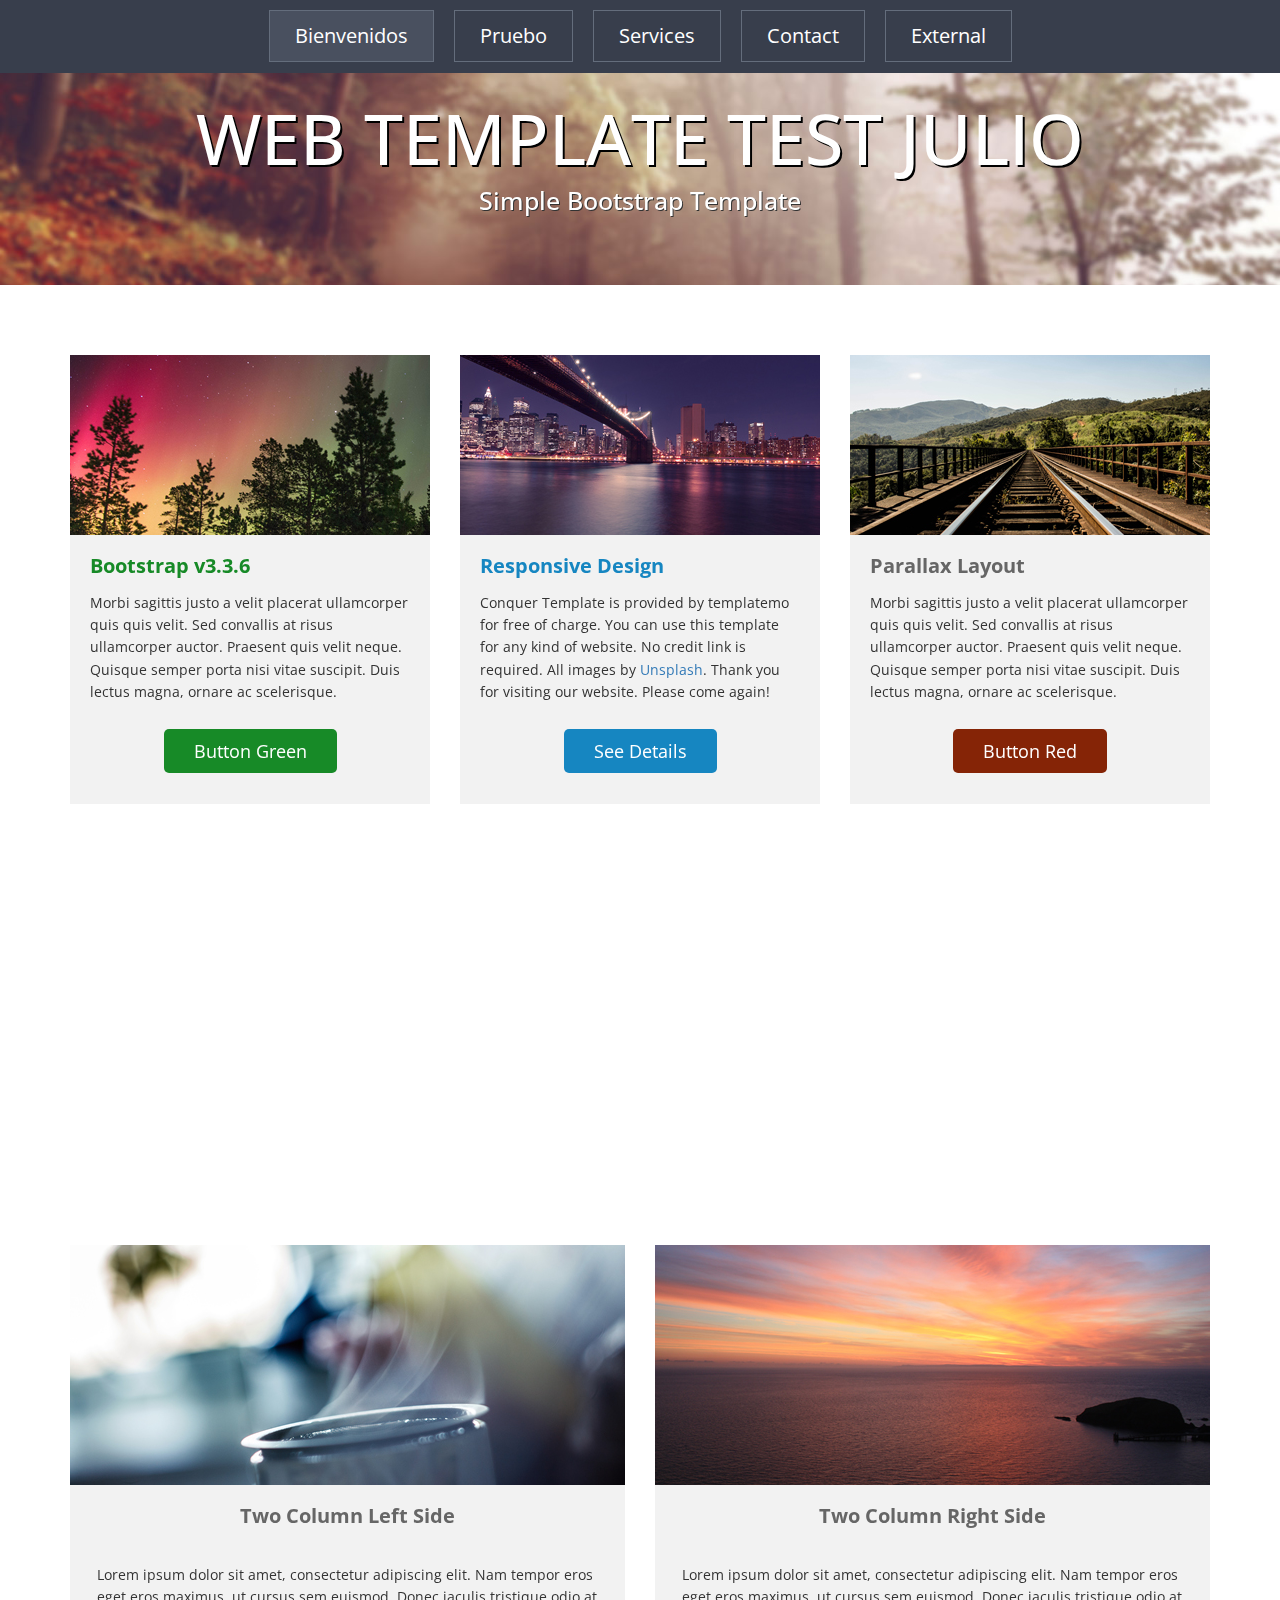
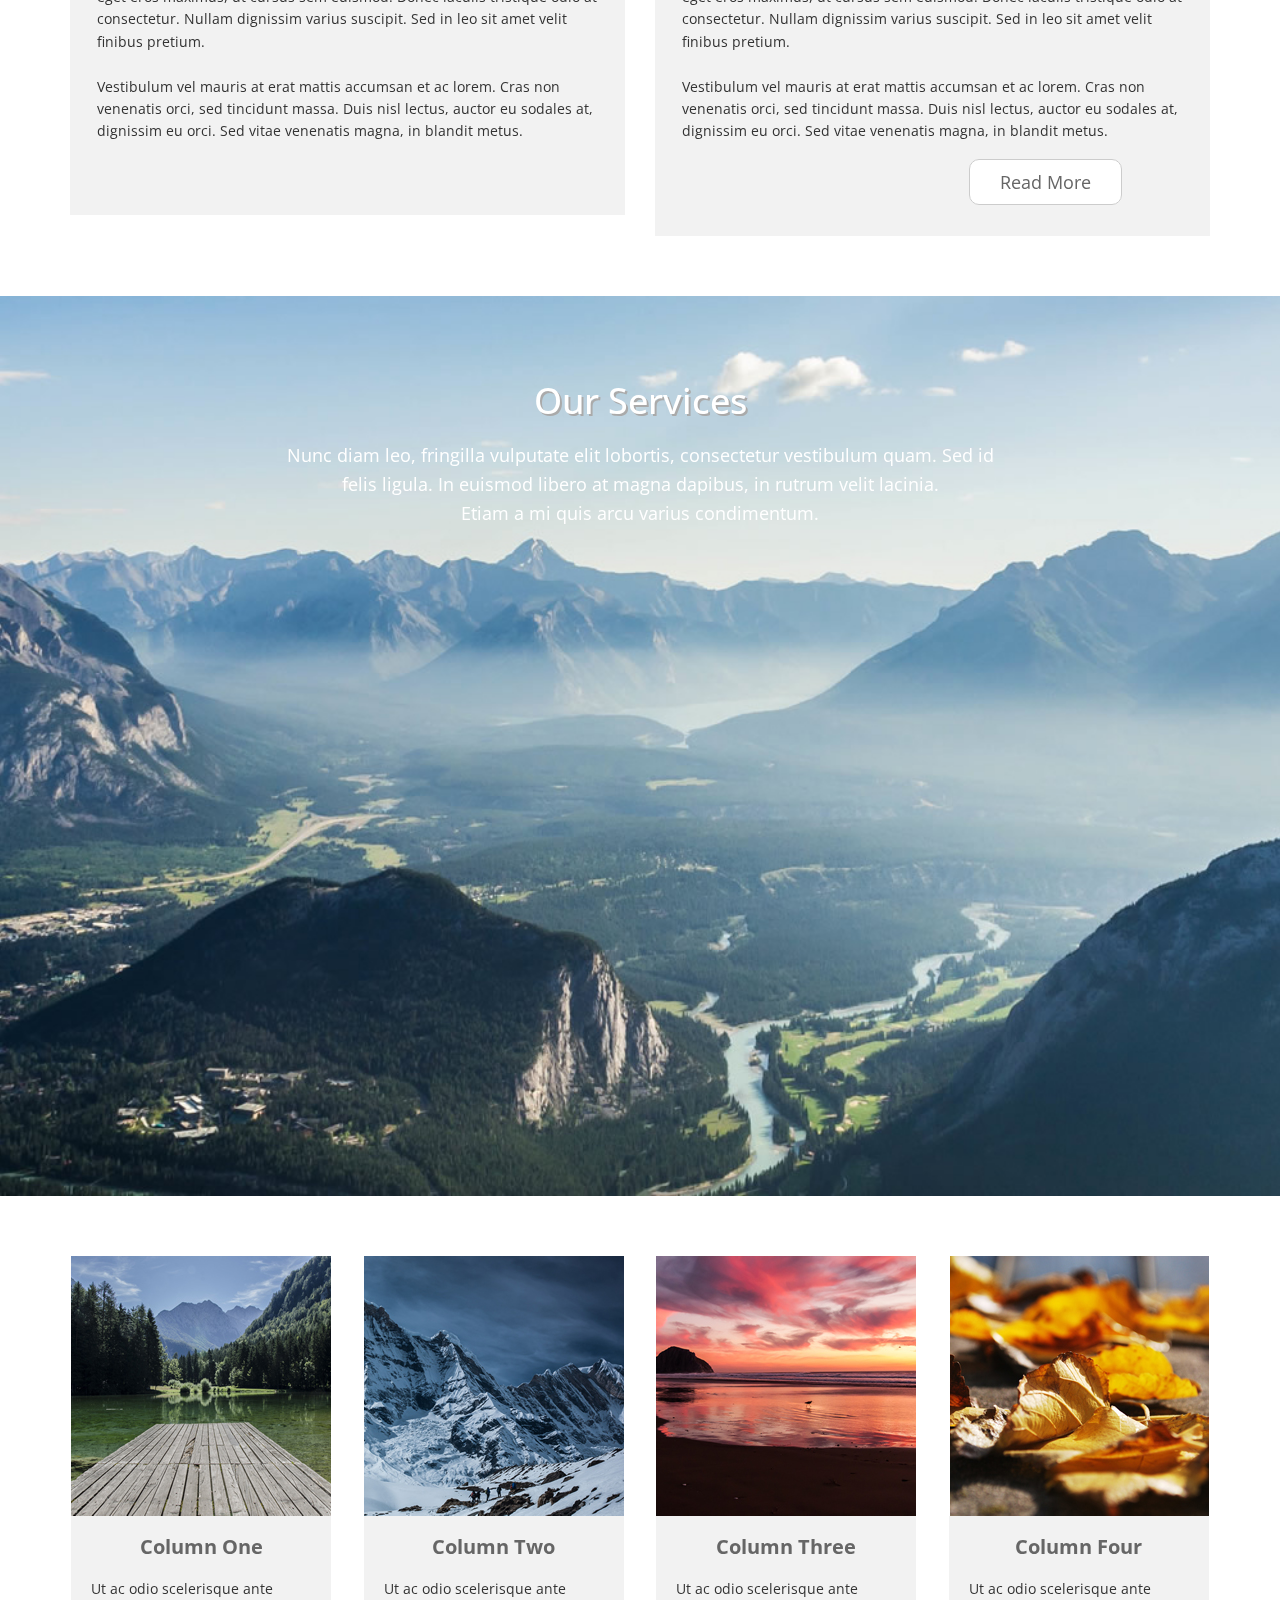
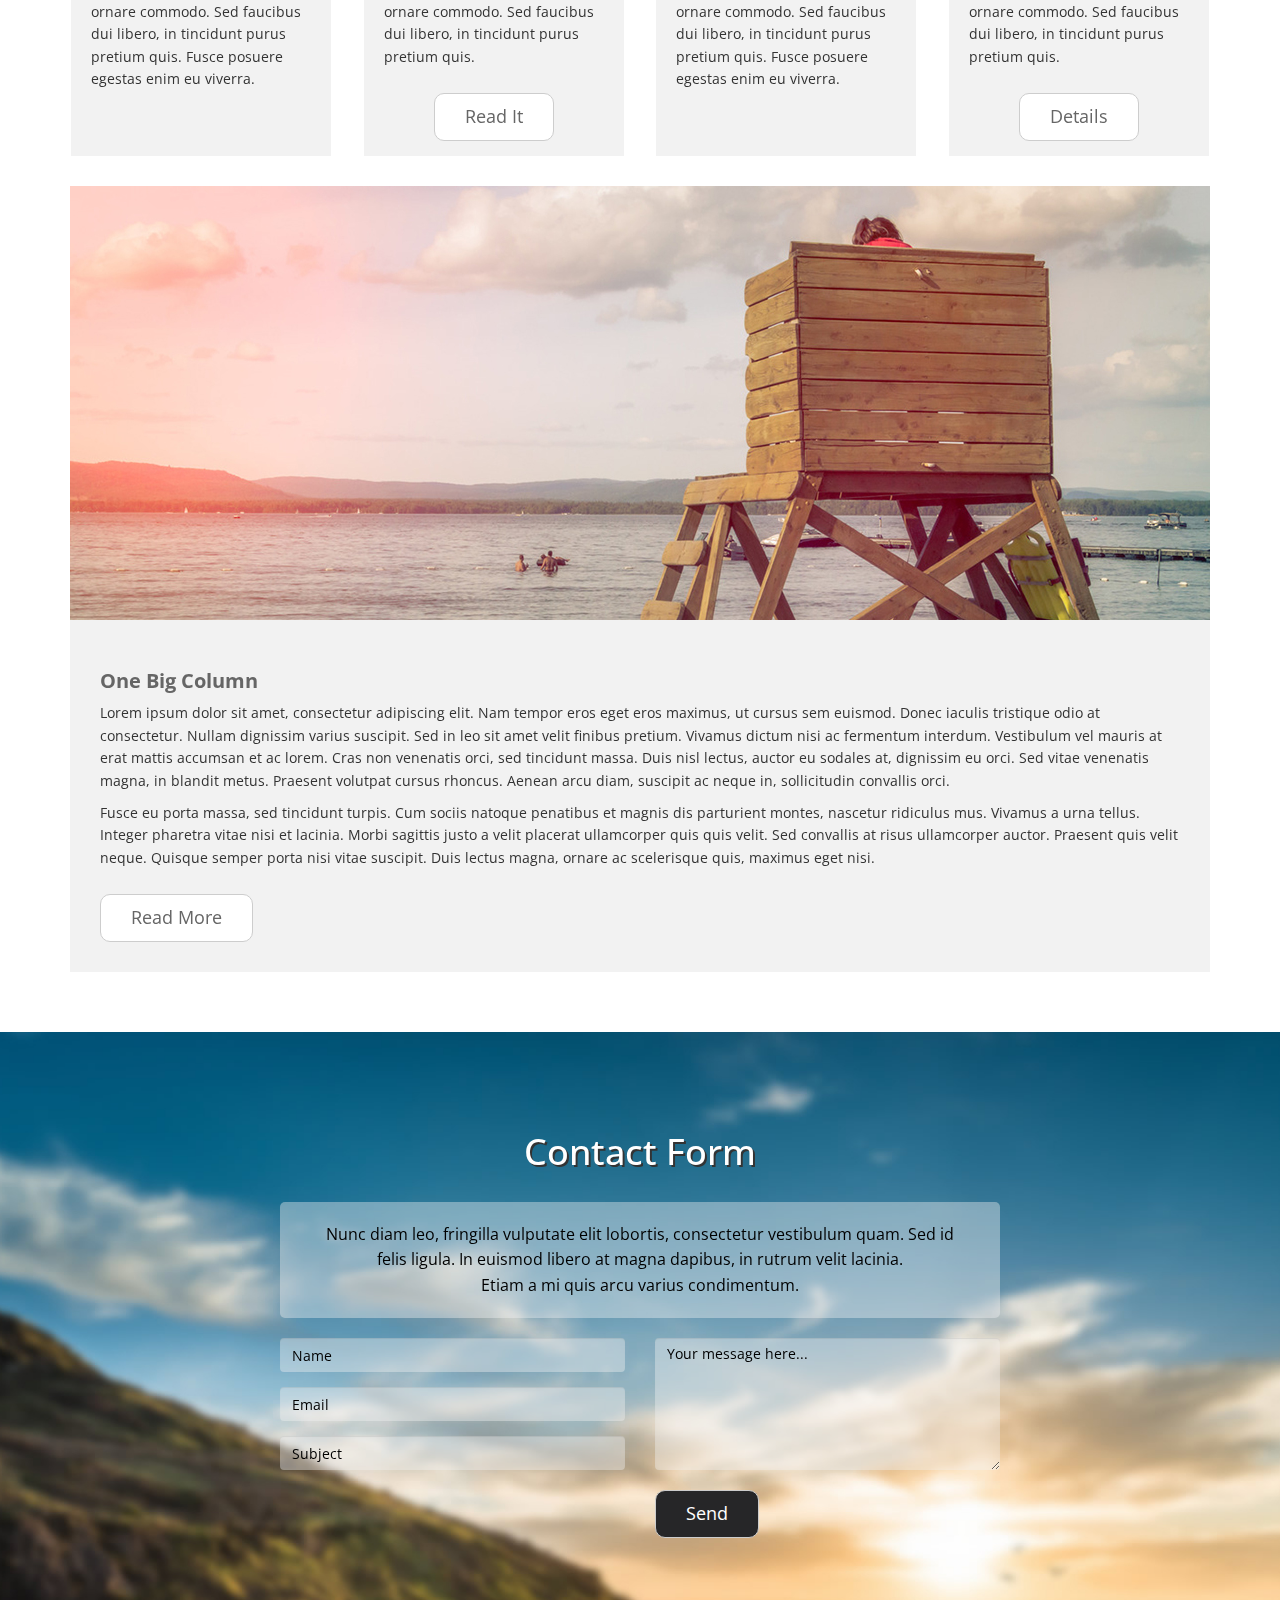
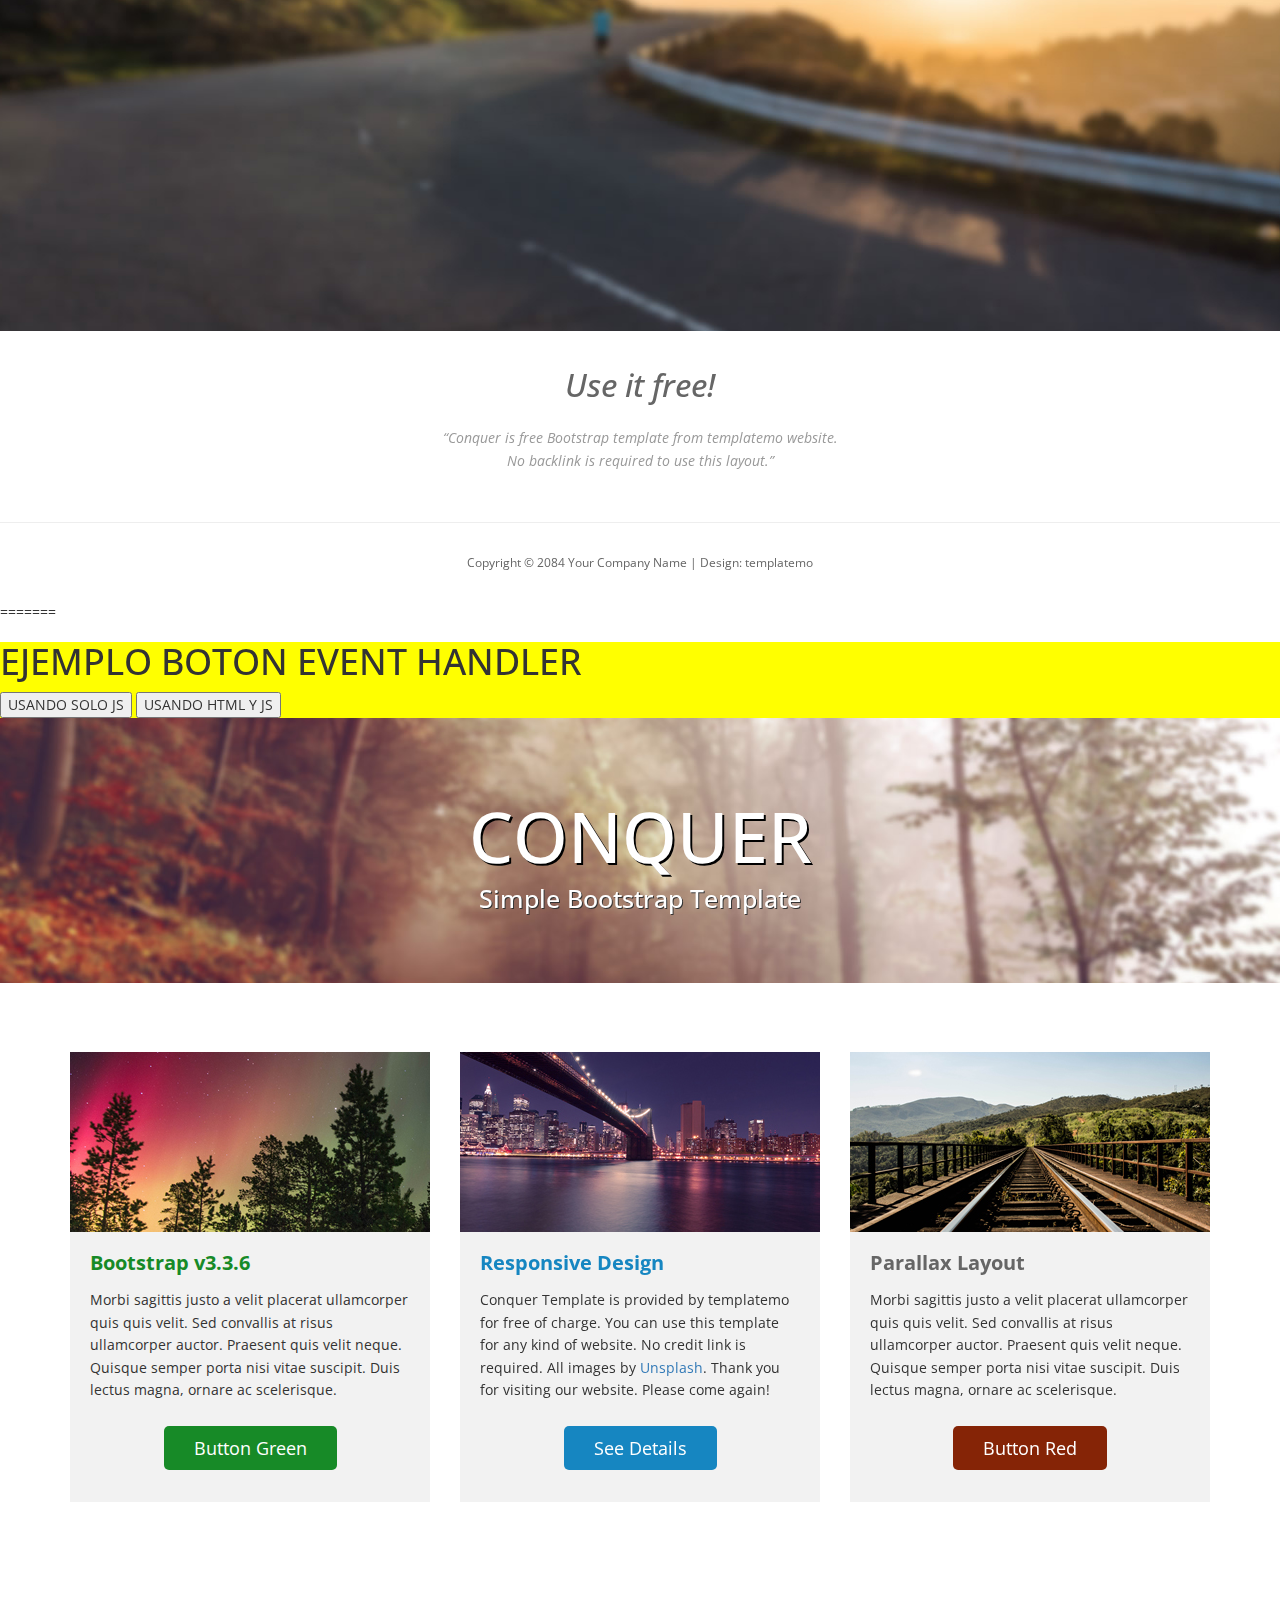
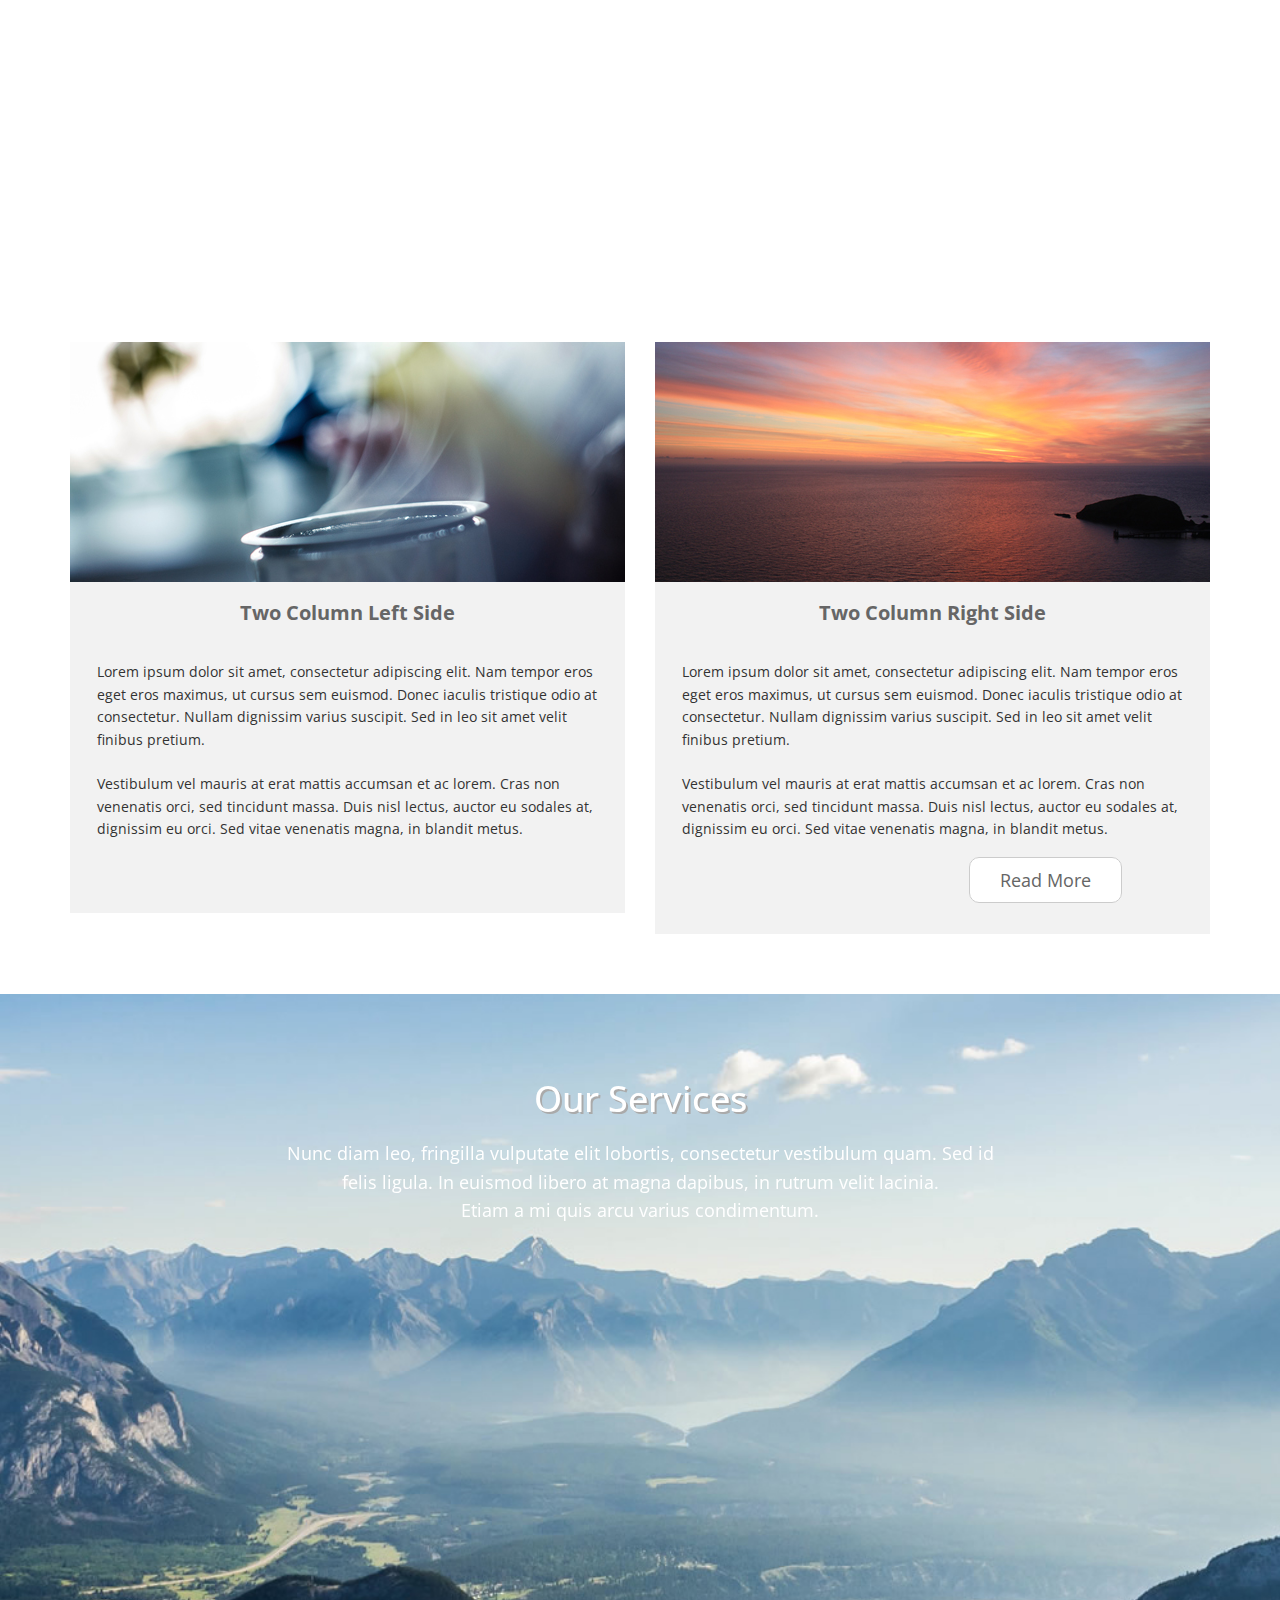
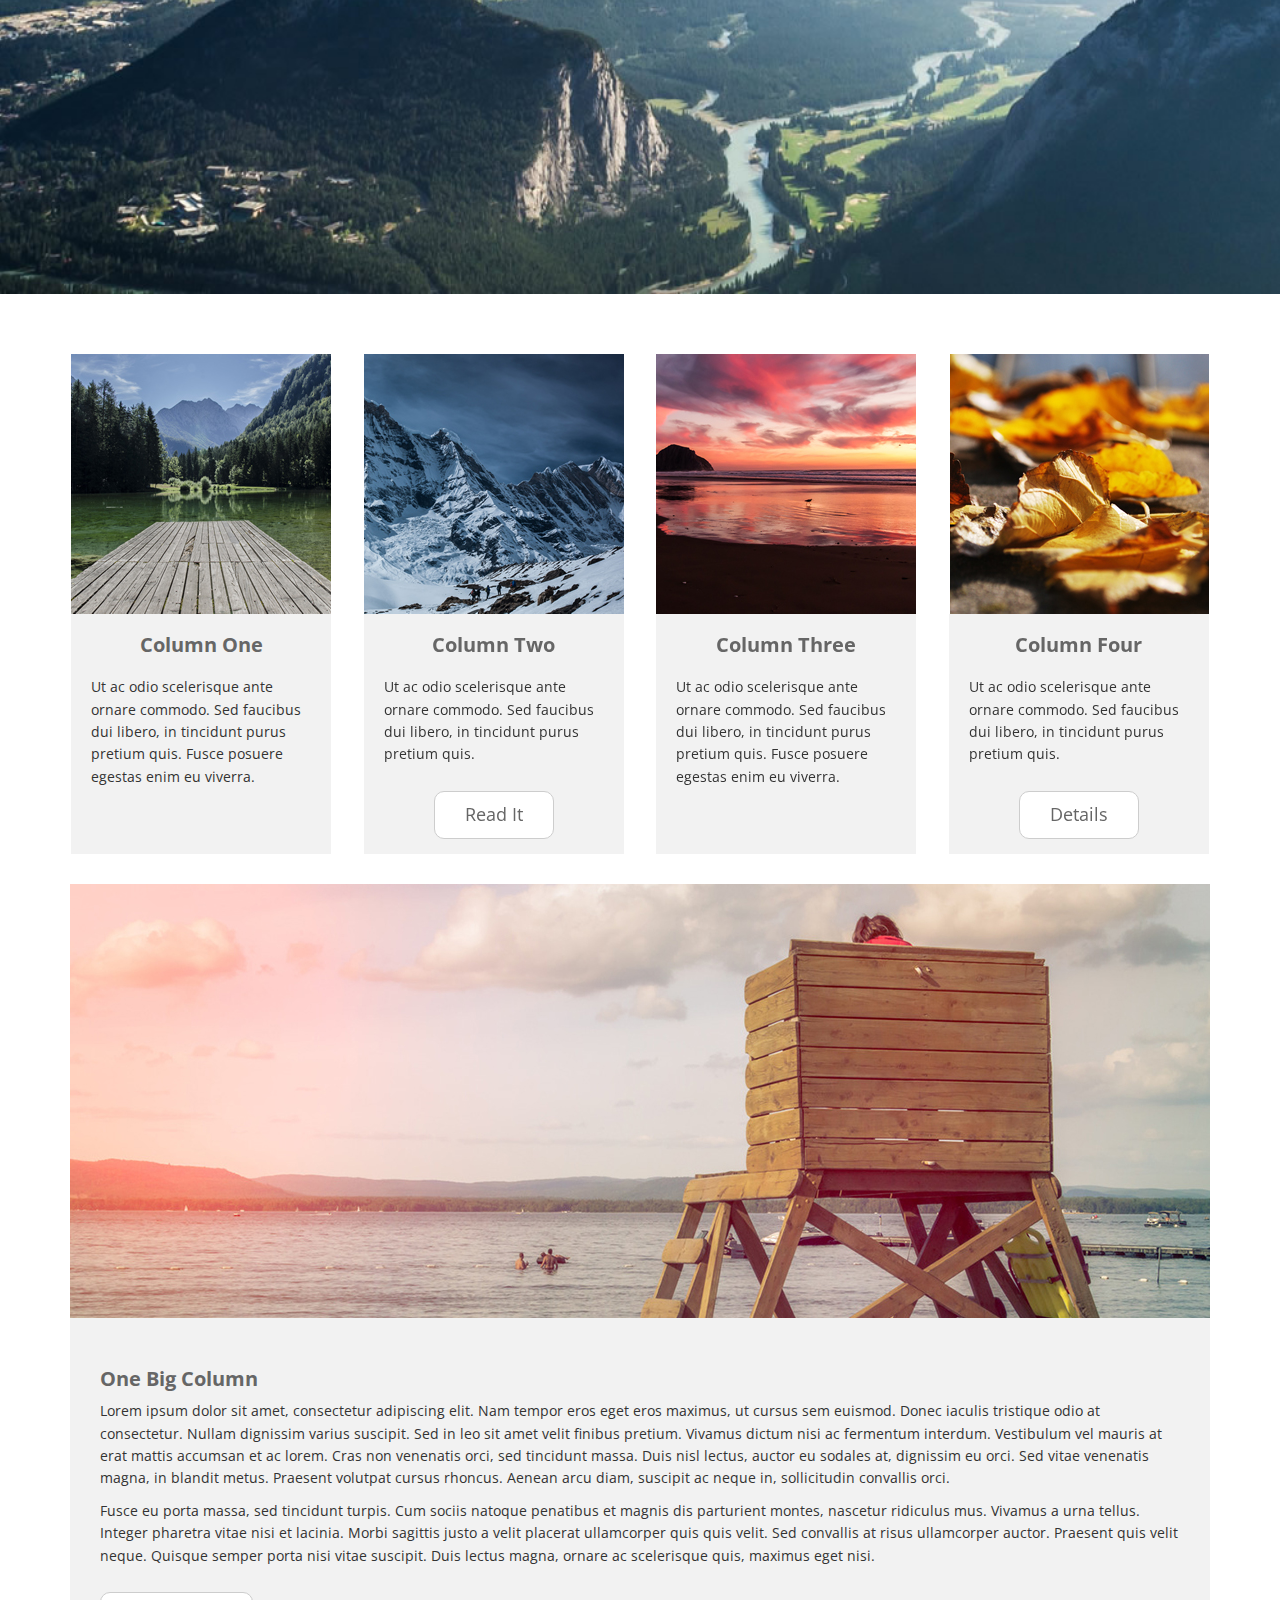
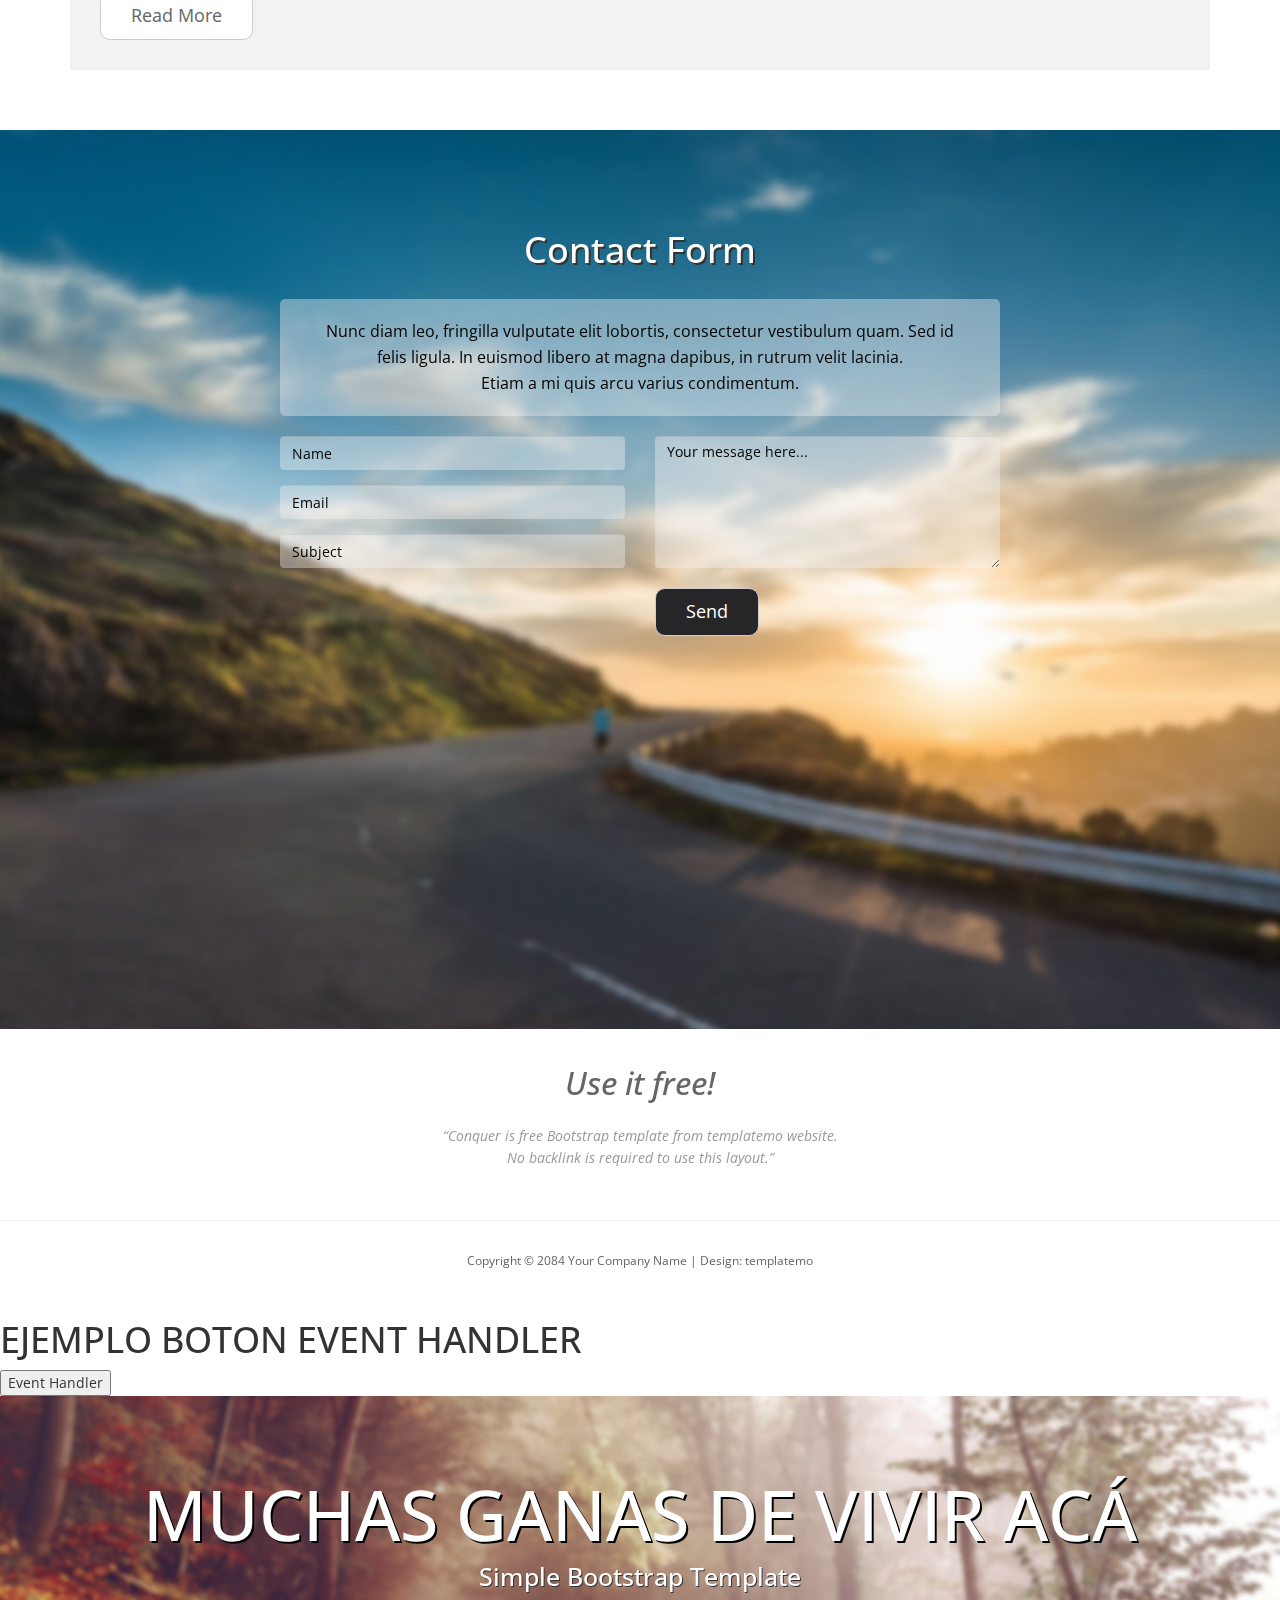
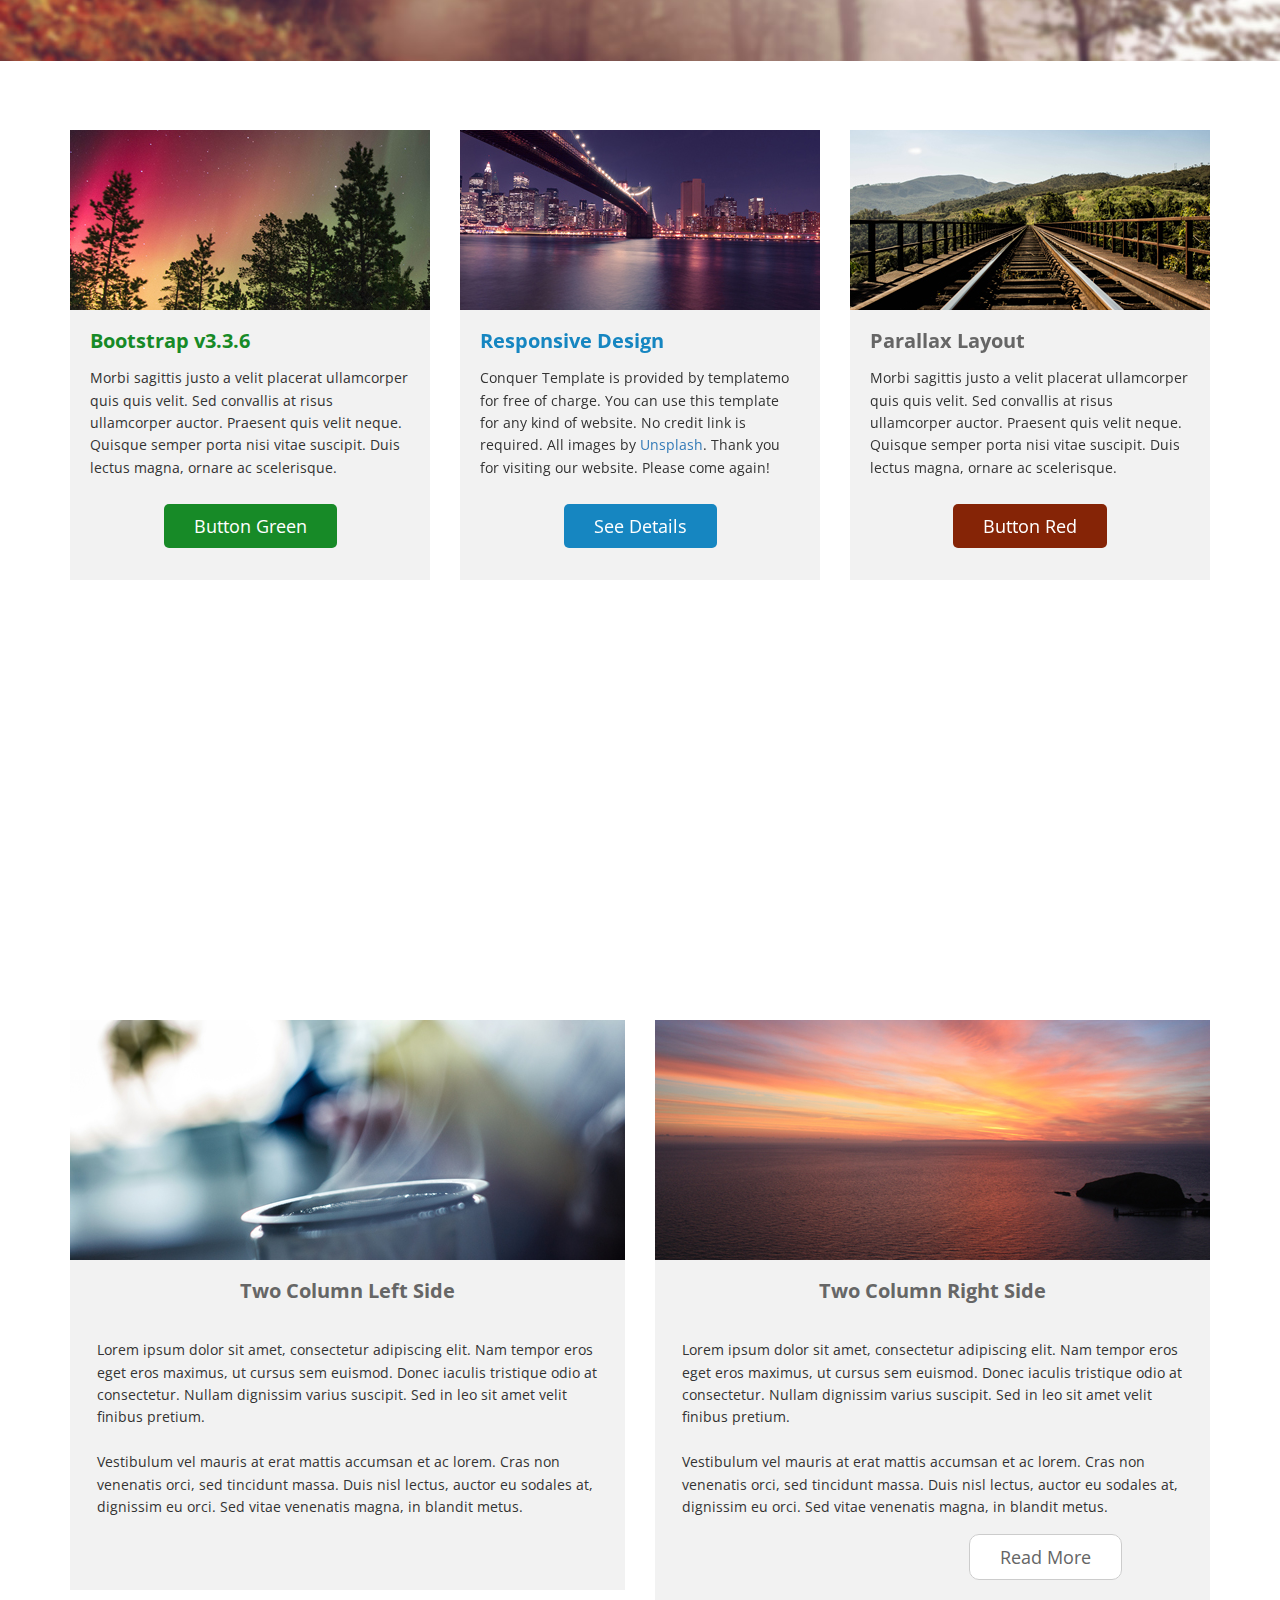
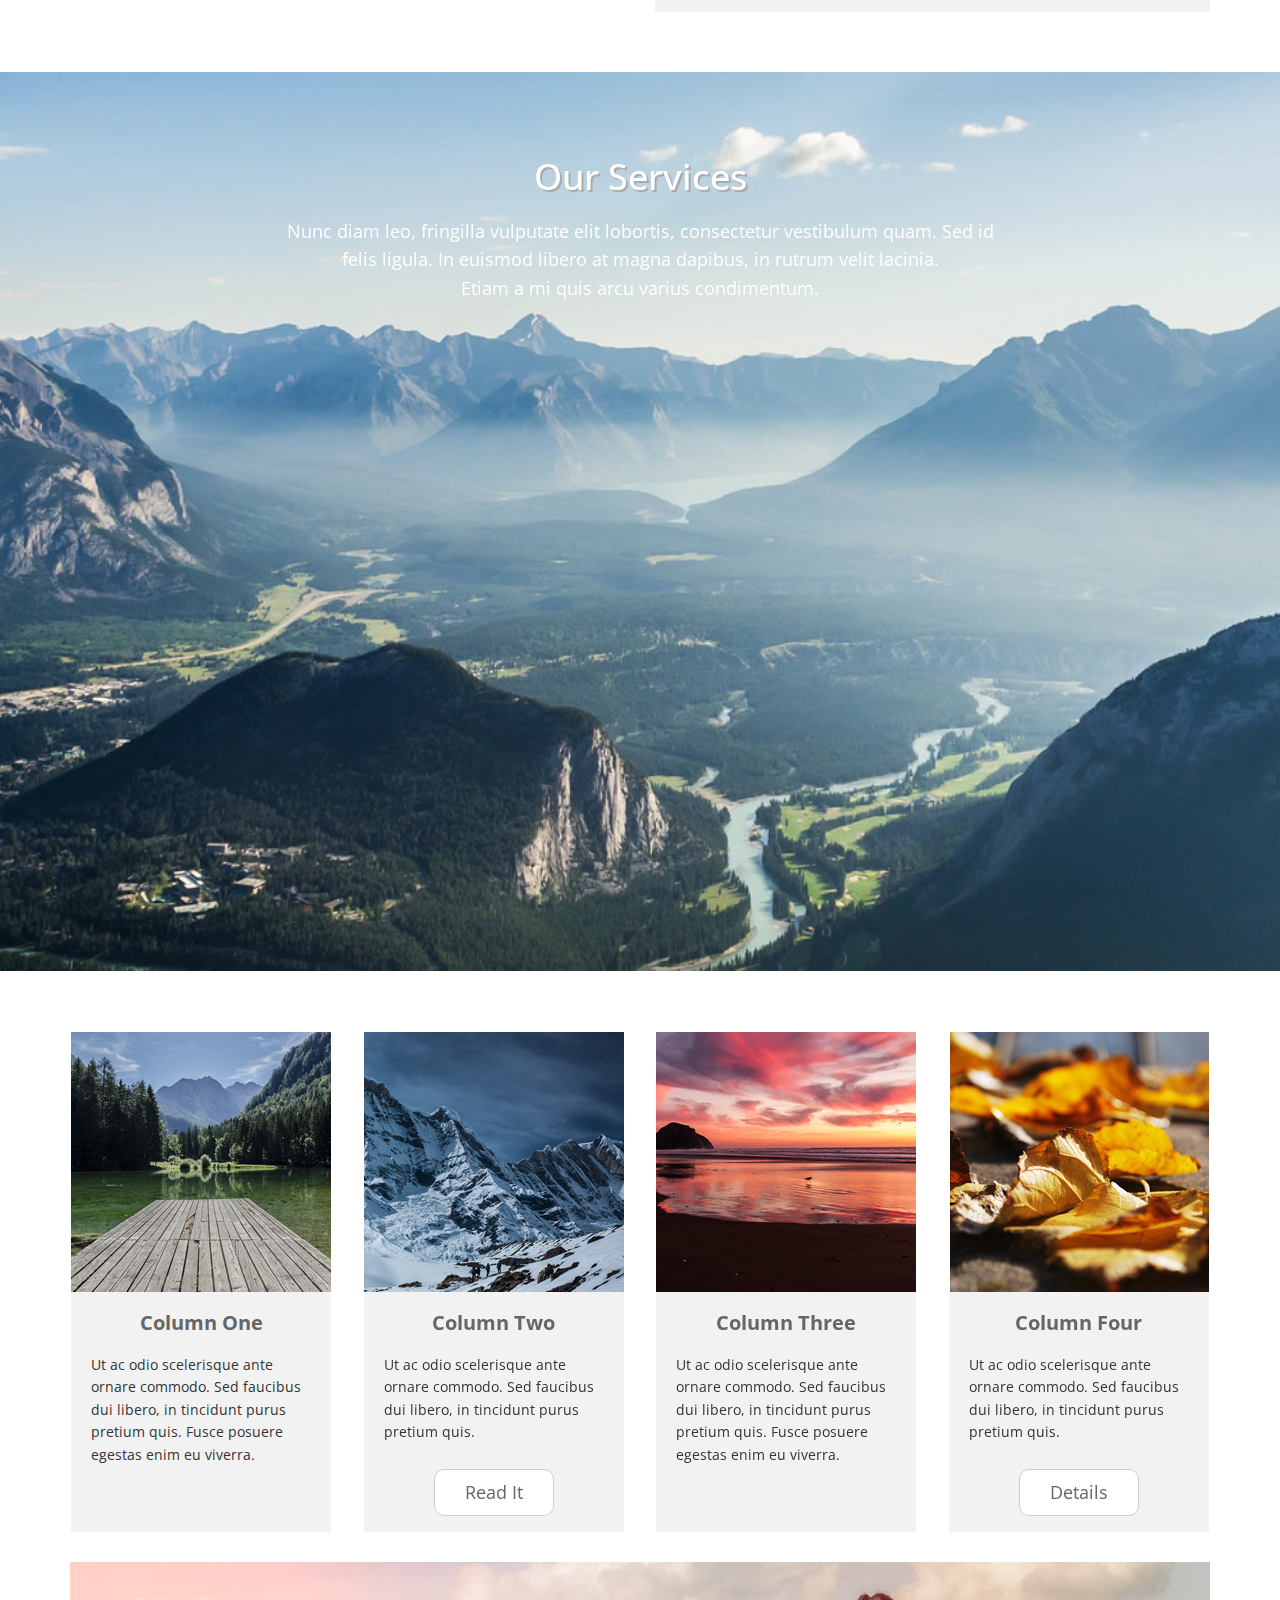
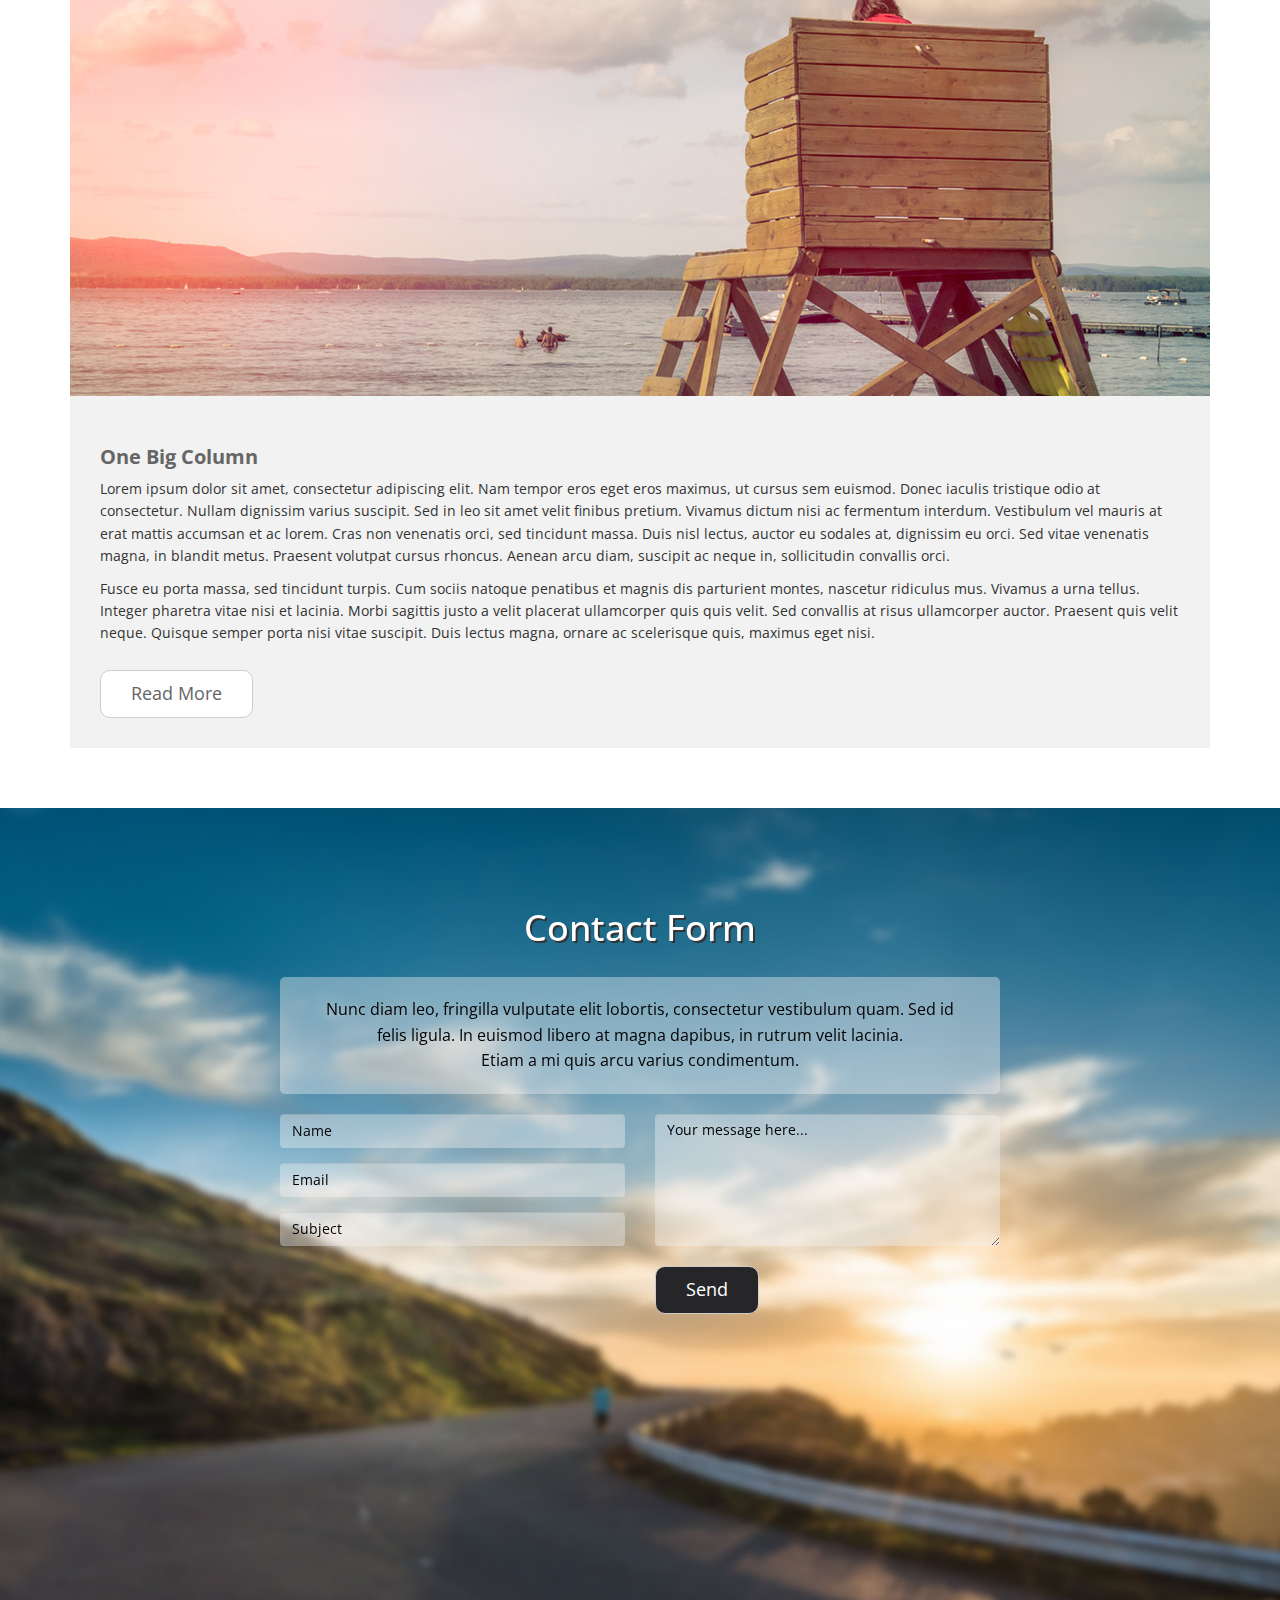
<file: index.html>
<<<<<<< HEAD
<!DOCTYPE html>
<html>
<head>
	<title>Web Template</title>
	<meta charset="utf-8">
	<meta name="viewport" content="width=device-width, initial-scale=1">
	<meta http-equiv="X-UA-Compatible" content="IE=edge">
	<link href='https://fonts.googleapis.com/css?family=Open+Sans:300,400,600,700' rel='stylesheet' type='text/css'>
	<link rel="stylesheet" href="css/bootstrap.min.css">
	<link rel="stylesheet" href="css/style.css">
</head>
<body>
	<nav class="navbar navbar-inverse navbar-fixed-top">
		<div class="container">
			<div class="navbar-header">
				<button type="button" class="navbar-toggle">
					<span class="icon-bar"></span>
					<span class="icon-bar"></span>
					<span class="icon-bar"></span>                        
				</button>
			</div>   
			<div class="single-page-nav sticky-wrapper" id="tmNavbar">
				<ul class="nav navbar-nav">
					<li><a href="#section1">Homepage 1</a></li>
					<li><a href="#section2">About Us</a></li>
					<li><a href="#section3">Services</a></li>
					<li><a href="#section4">Contact</a></li>
					<li><a href="#">External</a></li>
				</ul>
			</div>   
		</div>
	</nav>    

	<div id="section1">
		<header id="header-area" class="intro-section">
			<div class="container">
				<div class="row">
					<div class="col-sm-12 text-center">
						<div class="header-content">
							<h1>Web Template test julio</h1>
							<h4>Simple Bootstrap Template</h4>
						</div>
					</div>
				</div>
			</div>
		</header>
	</div>
	<div id="section2">
		<!-- Start Feature Area -->
		<section id="feature-area" class="about-section">
			<div class="container">
				<div class="row text-center inner">
					<div class="col-sm-4">
						<div class="feature-content">
							<img src="img/1-1.jpg" alt="Image">
							<h2 class="feature-content-title green-text">Bootstrap v3.3.6</h2>
							<p class="feature-content-description">Morbi sagittis justo a velit placerat ullamcorper quis quis velit. Sed convallis at risus ullamcorper auctor. Praesent quis velit neque. Quisque semper porta nisi vitae suscipit. Duis lectus magna, ornare ac scelerisque.
							</p>
							<a href="#" class="feature-content-link green-btn">button green</a>
						</div>
					</div>
					<div class="col-sm-4">
						<div class="feature-content">
							<img src="img/1-2.jpg" alt="Image">
							<h2 class="feature-content-title blue-text">Responsive Design</h2>
							<p class="feature-content-description">Conquer Template is provided by templatemo for free of charge. You can use this template for any kind of website. No credit link is required. All images by <a href="http://unsplash.com" target="_parent">Unsplash</a>. Thank you for visiting our website. Please come again!</p>                    
							<a href="#" class="feature-content-link blue-btn">See Details</a>
						</div>
					</div>
					<div class="col-sm-4">
						<div class="feature-content">
							<img src="img/1-3.jpg" alt="Image">
							<h2 class="feature-content-title red-text">Parallax Layout</h2>
							<p class="feature-content-description">Morbi sagittis justo a velit placerat ullamcorper quis quis velit. Sed convallis at risus ullamcorper auctor. Praesent quis velit neque. Quisque semper porta nisi vitae suscipit. Duis lectus magna, ornare ac scelerisque.
							</p>
							<a href="#" class="feature-content-link red-btn">Button Red</a>
						</div>
					</div>
				</div>
			</div>
		</section>
		<!-- End Feature Area -->

		<!-- Start Blog Area -->
		<section id="blog-area">
			<div class="container">
				<div class="row text-center inner">
					<div class="col-sm-6">
						<div class="blog-content">
							<img src="img/2-1.jpg" alt="Image">
							<h2>Two Column Left Side</h2>
							<p>Lorem ipsum dolor sit amet, consectetur adipiscing elit. Nam tempor eros eget eros maximus, ut cursus sem euismod. Donec iaculis tristique odio at consectetur. Nullam dignissim varius suscipit. Sed in leo sit amet velit finibus pretium.<br><br>
								Vestibulum vel mauris at erat mattis accumsan et ac lorem. Cras non venenatis orci, sed tincidunt massa. Duis nisl lectus, auctor eu sodales at, dignissim eu orci. Sed vitae venenatis magna, in blandit metus.</p>
								<br>

							</div>
						</div>
						<div class="col-sm-6">
							<div class="blog-content">
								<img src="img/2-2.jpg" alt="Image">
								<h2>Two Column Right Side</h2>
								<p>Lorem ipsum dolor sit amet, consectetur adipiscing elit. Nam tempor eros eget eros maximus, ut cursus sem euismod. Donec iaculis tristique odio at consectetur. Nullam dignissim varius suscipit. Sed in leo sit amet velit finibus pretium.<br><br>
								Vestibulum vel mauris at erat mattis accumsan et ac lorem. Cras non venenatis orci, sed tincidunt massa. Duis nisl lectus, auctor eu sodales at, dignissim eu orci. Sed vitae venenatis magna, in blandit metus.</p>
									<span><a href="#">read more</a></span><br>
									<p id="blofr"></p>
								</div>
							</div>
						</div>
					</div>
				</section>
				<!-- End Blog Area -->
			</div>
			<div id="section3">
				<!-- Start Services Area -->
				<section id="services-area" class="services-section">
					<div class="container">
						<div class="row">
							<div class="col-sm-12 text-center inner our-service">
								<div class="service">
									<h1>Our Services</h1>
									<p>Nunc diam leo, fringilla vulputate elit lobortis, consectetur vestibulum quam. Sed id <br>
										felis ligula. In euismod libero at magna dapibus, in rutrum velit lacinia. <br>
										Etiam a mi quis arcu varius condimentum.</p>
									</div>
								</div>
							</div>
						</div>
					</section>
					<!-- End Services Area -->

					<!-- Start Testimornial Area -->
					<section id="testimornial-area">
						<div class="container">
							<div class="row text-center">
								<div class="col-lg-3 col-md-3 col-sm-6 col-xs-6 col-xxs-12">
									<div class="testimonial-content">
										<img src="img/4-1.jpg" alt="Image">
										<h2>Column One</h2>
										<p>Ut ac odio scelerisque ante ornare commodo. Sed faucibus dui libero, in tincidunt purus pretium quis. Fusce posuere egestas enim eu viverra.</p>
										<br>
									</div>
								</div>
								<div class="col-lg-3 col-md-3 col-sm-6 col-xs-6 col-xxs-12">
									<div class="testimonial-content">
										<img src="img/4-2.jpg" alt="Image">
										<h2>Column Two</h2>
										<p>Ut ac odio scelerisque ante ornare commodo. Sed faucibus dui libero, in tincidunt purus pretium quis.</p>
										<a href="#" class="content-link">read it</a>
										<br>
										<p id="redd"></p>
									</div>
								</div>
								<div class="col-lg-3 col-md-3 col-sm-6 col-xs-6 col-xxs-12">
									<div class="testimonial-content">
										<img src="img/4-3.jpg" alt="Image">
										<h2>Column Three</h2>
										<p>Ut ac odio scelerisque ante ornare commodo. Sed faucibus dui libero, in tincidunt purus pretium quis. Fusce posuere egestas enim eu viverra.</p>
										<br>
									</div>
								</div>
								<div class="col-lg-3 col-md-3 col-sm-6 col-xs-6 col-xxs-12">
									<div class="testimonial-content">
										<img src="img/4-4.jpg" alt="Image">
										<h2>Column Four</h2>
										<p>Ut ac odio scelerisque ante ornare commodo. Sed faucibus dui libero, in tincidunt purus pretium quis.</p>
										<a href="#" class="content-link">details</a>
										<br>
										<p id="dets"></p>
									</div>
								</div>
							</div>
							<div class="row">
								<div class="col-lg-12">
									<div class="tm-box">
										<img src="img/4-5.jpg" alt="Image" class="img-responsive">
										<div class="tm-box-description">
											<h2>One Big Column</h2>
											<p class="tm-box-p">Lorem ipsum dolor sit amet, consectetur adipiscing elit. Nam tempor eros eget eros maximus, ut cursus sem euismod. Donec iaculis tristique odio at consectetur. Nullam dignissim varius suscipit. Sed in leo sit amet velit finibus pretium. Vivamus dictum nisi ac fermentum interdum. Vestibulum vel mauris at erat mattis accumsan et ac lorem. Cras non venenatis orci, sed tincidunt massa. Duis nisl lectus, auctor eu sodales at, dignissim eu orci. Sed vitae venenatis magna, in blandit metus. Praesent volutpat cursus rhoncus. Aenean arcu diam, suscipit ac neque in, sollicitudin convallis orci.</p>
											<p class="tm-box-p">Fusce eu porta massa, sed tincidunt turpis. Cum sociis natoque penatibus et magnis dis parturient montes, nascetur ridiculus mus. Vivamus a urna tellus. Integer pharetra vitae nisi et lacinia. Morbi sagittis justo a velit placerat ullamcorper quis quis velit. Sed convallis at risus ullamcorper auctor. Praesent quis velit neque. Quisque semper porta nisi vitae suscipit. Duis lectus magna, ornare ac scelerisque quis, maximus eget nisi.</p>
											<a href="#" class="content-link">Read More</a>    
										</div>                        
									</div>                    
								</div>
							</div>
						</div>
					</section>
					<!-- End Testimornial Area -->
				</div>
				<div id="section4">
					<!-- Start Contact Area -->
					<section id="contact-area" class="contact-section">
						<div class="container">
							<div class="row">
								<div class="col-sm-12 text-center inner">
									<div class="contact-content">
										<h1>contact form</h1>
										<div class="row">                            
											<div class="col-sm-12">
												<p>Nunc diam leo, fringilla vulputate elit lobortis, consectetur vestibulum quam. Sed id <br>
													felis ligula. In euismod libero at magna dapibus, in rutrum velit lacinia. <br>
													Etiam a mi quis arcu varius condimentum.</p>
												</div>                            
											</div>

										</div>
									</div>
								</div>
								<div class="row">
									<div class="col-lg-12">
										<form action="#" method="post" class="contact-form">
											<div class="col-sm-6 contact-form-left">
												<div class="form-group">
													<input name="name" type="text" class="form-control" id="name" placeholder="Name">
												  	<input type="email" name="email" class="form-control" id="mail" placeholder="Email">
													<input name="subject" type="text" class="form-control" id="subject" placeholder="Subject">
												</div>
											</div>
											<div class="col-sm-6 contact-form-right">
												<div class="form-group">
													<textarea name="message" rows="6" class="form-control" id="comment" placeholder="Your message here..."></textarea>
													<button type="submit" class="btn btn-default">Send</button>
												</div>
											</div>                        
										</form>    
									</div>                
								</div>
							</div>
						</section>
						<!-- End Contact Area -->
					</div>

					<!-- Start Footer Area -->
					<footer id="footer-area">
						<div class="container">
							<div class="row text-center">
								<div class="col-sm-12">
									<div class="footer-content">
										<h1>Use it free!</h1>
										<p>“Conquer is free Bootstrap template from templatemo website. 
											<br>No backlink is required to use this layout.”</p>
										</div>                
									</div>
								</div>
							</div>
							<hr>
							<div class="container">
								<div class="row">
									<div class="col-sm-12 text-center">             
										<p class="copy">Copyright © 2084 Your Company Name 
                                        
                                        | Design: templatemo</p>
									</div>
								</div>
							</div>
						</footer>
						<!-- End Footer Area -->

						<script src="js/jquery-1.11.2.min.js"></script>
						<script src="js/jquery.scrollUp.min.js"></script> <!-- https://github.com/markgoodyear/scrollup -->
						<script src="js/jquery.singlePageNav.min.js"></script> <!-- https://github.com/ChrisWojcik/single-page-nav -->
						<script src="js/parallax.js-1.3.1/parallax.js"></script> <!-- http://pixelcog.github.io/parallax.js/ -->
						<script>

    // HTML document is loaded. DOM is ready.
    $(function() {  

    // Parallax
        $('.intro-section').parallax({
        	imageSrc: 'img/bg-1.jpg',
        	speed: 0.2
        });
        $('.services-section').parallax({
        	imageSrc: 'img/bg-2.jpg',
        	speed: 0.2
    	});
        $('.contact-section').parallax({
        	imageSrc: 'img/bg-3.jpg',
        	speed: 0.2
        });    

        // jQuery Scroll Up / Back To Top Image
        $.scrollUp({
                scrollName: 'scrollUp',      // Element ID
		        scrollDistance: 300,         // Distance from top/bottom before showing element (px)
		        scrollFrom: 'top',           // 'top' or 'bottom'
		        scrollSpeed: 1000,            // Speed back to top (ms)
		        easingType: 'linear',        // Scroll to top easing (see http://easings.net/)
		        animation: 'fade',           // Fade, slide, none
		        animationSpeed: 300,         // Animation speed (ms)		        
		        scrollText: '', // Text for element, can contain HTML		        
		        scrollImg: true            // Set true to use image		        
            });

        // ScrollUp Placement
        $( window ).on( 'scroll', function() {

            // If the height of the document less the height of the document is the same as the
            // distance the window has scrolled from the top...
            if ( $( document ).height() - $( window ).height() === $( window ).scrollTop() ) {

                // Adjust the scrollUp image so that it's a few pixels above the footer
                $('#scrollUp').css( 'bottom', '80px' );

            } else {      
                // Otherwise, leave set it to its default value.
                $('#scrollUp').css( 'bottom', '30px' );        
            }
        });

        $('.single-page-nav').singlePageNav({
        	offset: $('.single-page-nav').outerHeight(),
        	speed: 1500,
        	filter: ':not(.external)',
        	updateHash: true
        });

        $('.navbar-toggle').click(function(){
        	$('.single-page-nav').toggleClass('show');
        });

        $('.single-page-nav a').click(function(){
        	$('.single-page-nav').removeClass('show');
        });
        
    });
</script>
</body>
=======
<!DOCTYPE html>
<html>
<head>
	<title>Web Template</title>
	<meta charset="utf-8">
	<meta name="viewport" content="width=device-width, initial-scale=1">
	<meta http-equiv="X-UA-Compatible" content="IE=edge">
	<link href='https://fonts.googleapis.com/css?family=Open+Sans:300,400,600,700' rel='stylesheet' type='text/css'>
	<link rel="stylesheet" href="css/bootstrap.min.css">
	<link rel="stylesheet" href="css/style.css">
</head>
<body>
	<!-- Ejercicio de Event Handler -->
	<div class="eventHandler">
	<h1> EJEMPLO BOTON EVENT HANDLER </h1>
	<button id="btntest">USANDO SOLO JS</button> <!-- codigo solo en JS-->
	<button = onclick="func()"> USANDO HTML Y JS </button> <!-- codigo en html y JS-->
	</div>
	<!-- Ejercicio de Event Handler -->

	<nav class="navbar navbar-inverse navbar-fixed-top">
		<div class="container">
			<div class="navbar-header">
				<button type="button" class="navbar-toggle">
					<span class="icon-bar"></span>
					<span class="icon-bar"></span>
					<span class="icon-bar"></span>                        
				</button>
			</div>   
			<div class="single-page-nav sticky-wrapper" id="tmNavbar">
				<ul class="nav navbar-nav">
					<li><a href="#section1">HomeHola</a></li>
					<li><a href="#section2">Pruebo</a></li>
					<li><a href="#section3">Services</a></li>
					<li><a href="#section4">Contact</a></li>
					<li><a href="#">External</a></li>
				</ul>
			</div>   
		</div>
	</nav>    

	<div id="section1">
		<header id="header-area" class="intro-section">
			<div class="container">
				<div class="row">
					<div class="col-sm-12 text-center">
						<div class="header-content">
							<h1>CONQUER</h1>
							<h4>Simple Bootstrap Template</h4>
						</div>
					</div>
				</div>
			</div>
		</header>
	</div>
	<div id="section2">
		<!-- Start Feature Area -->
		<section id="feature-area" class="about-section">
			<div class="container">
				<div class="row text-center inner">
					<div class="col-sm-4">
						<div class="feature-content">
							<img src="img/1-1.jpg" alt="Image">
							<h2 class="feature-content-title green-text">Bootstrap v3.3.6</h2>
							<p class="feature-content-description">Morbi sagittis justo a velit placerat ullamcorper quis quis velit. Sed convallis at risus ullamcorper auctor. Praesent quis velit neque. Quisque semper porta nisi vitae suscipit. Duis lectus magna, ornare ac scelerisque.
							</p>
							<a href="#" class="feature-content-link green-btn">button green</a>
						</div>
					</div>
					<div class="col-sm-4">
						<div class="feature-content">
							<img src="img/1-2.jpg" alt="Image">
							<h2 class="feature-content-title blue-text">Responsive Design</h2>
							<p class="feature-content-description">Conquer Template is provided by templatemo for free of charge. You can use this template for any kind of website. No credit link is required. All images by <a href="http://unsplash.com" target="_parent">Unsplash</a>. Thank you for visiting our website. Please come again!</p>                    
							<a href="#" class="feature-content-link blue-btn">See Details</a>
						</div>
					</div>
					<div class="col-sm-4">
						<div class="feature-content">
							<img src="img/1-3.jpg" alt="Image">
							<h2 class="feature-content-title red-text">Parallax Layout</h2>
							<p class="feature-content-description">Morbi sagittis justo a velit placerat ullamcorper quis quis velit. Sed convallis at risus ullamcorper auctor. Praesent quis velit neque. Quisque semper porta nisi vitae suscipit. Duis lectus magna, ornare ac scelerisque.
							</p>
							<a href="#" class="feature-content-link red-btn">Button Red</a>
						</div>
					</div>
				</div>
			</div>
		</section>
		<!-- End Feature Area -->

		<!-- Start Blog Area -->
		<section id="blog-area">
			<div class="container">
				<div class="row text-center inner">
					<div class="col-sm-6">
						<div class="blog-content">
							<img src="img/2-1.jpg" alt="Image">
							<h2>Two Column Left Side</h2>
							<p>Lorem ipsum dolor sit amet, consectetur adipiscing elit. Nam tempor eros eget eros maximus, ut cursus sem euismod. Donec iaculis tristique odio at consectetur. Nullam dignissim varius suscipit. Sed in leo sit amet velit finibus pretium.<br><br>
								Vestibulum vel mauris at erat mattis accumsan et ac lorem. Cras non venenatis orci, sed tincidunt massa. Duis nisl lectus, auctor eu sodales at, dignissim eu orci. Sed vitae venenatis magna, in blandit metus.</p>
								<br>

							</div>
						</div>
						<div class="col-sm-6">
							<div class="blog-content">
								<img src="img/2-2.jpg" alt="Image">
								<h2>Two Column Right Side</h2>
								<p>Lorem ipsum dolor sit amet, consectetur adipiscing elit. Nam tempor eros eget eros maximus, ut cursus sem euismod. Donec iaculis tristique odio at consectetur. Nullam dignissim varius suscipit. Sed in leo sit amet velit finibus pretium.<br><br>
								Vestibulum vel mauris at erat mattis accumsan et ac lorem. Cras non venenatis orci, sed tincidunt massa. Duis nisl lectus, auctor eu sodales at, dignissim eu orci. Sed vitae venenatis magna, in blandit metus.</p>
									<span><a href="#">read more</a></span><br>
									<p id="blofr"></p>
								</div>
							</div>
						</div>
					</div>
				</section>
				<!-- End Blog Area -->
			</div>
			<div id="section3">
				<!-- Start Services Area -->
				<section id="services-area" class="services-section">
					<div class="container">
						<div class="row">
							<div class="col-sm-12 text-center inner our-service">
								<div class="service">
									<h1>Our Services</h1>
									<p>Nunc diam leo, fringilla vulputate elit lobortis, consectetur vestibulum quam. Sed id <br>
										felis ligula. In euismod libero at magna dapibus, in rutrum velit lacinia. <br>
										Etiam a mi quis arcu varius condimentum.</p>
									</div>
								</div>
							</div>
						</div>
					</section>
					<!-- End Services Area -->

					<!-- Start Testimornial Area -->
					<section id="testimornial-area">
						<div class="container">
							<div class="row text-center">
								<div class="col-lg-3 col-md-3 col-sm-6 col-xs-6 col-xxs-12">
									<div class="testimonial-content">
										<img src="img/4-1.jpg" alt="Image">
										<h2>Column One</h2>
										<p>Ut ac odio scelerisque ante ornare commodo. Sed faucibus dui libero, in tincidunt purus pretium quis. Fusce posuere egestas enim eu viverra.</p>
										<br>
									</div>
								</div>
								<div class="col-lg-3 col-md-3 col-sm-6 col-xs-6 col-xxs-12">
									<div class="testimonial-content">
										<img src="img/4-2.jpg" alt="Image">
										<h2>Column Two</h2>
										<p>Ut ac odio scelerisque ante ornare commodo. Sed faucibus dui libero, in tincidunt purus pretium quis.</p>
										<a href="#" class="content-link">read it</a>
										<br>
										<p id="redd"></p>
									</div>
								</div>
								<div class="col-lg-3 col-md-3 col-sm-6 col-xs-6 col-xxs-12">
									<div class="testimonial-content">
										<img src="img/4-3.jpg" alt="Image">
										<h2>Column Three</h2>
										<p>Ut ac odio scelerisque ante ornare commodo. Sed faucibus dui libero, in tincidunt purus pretium quis. Fusce posuere egestas enim eu viverra.</p>
										<br>
									</div>
								</div>
								<div class="col-lg-3 col-md-3 col-sm-6 col-xs-6 col-xxs-12">
									<div class="testimonial-content">
										<img src="img/4-4.jpg" alt="Image">
										<h2>Column Four</h2>
										<p>Ut ac odio scelerisque ante ornare commodo. Sed faucibus dui libero, in tincidunt purus pretium quis.</p>
										<a href="#" class="content-link">details</a>
										<br>
										<p id="dets"></p>
									</div>
								</div>
							</div>
							<div class="row">
								<div class="col-lg-12">
									<div class="tm-box">
										<img src="img/4-5.jpg" alt="Image" class="img-responsive">
										<div class="tm-box-description">
											<h2>One Big Column</h2>
											<p class="tm-box-p">Lorem ipsum dolor sit amet, consectetur adipiscing elit. Nam tempor eros eget eros maximus, ut cursus sem euismod. Donec iaculis tristique odio at consectetur. Nullam dignissim varius suscipit. Sed in leo sit amet velit finibus pretium. Vivamus dictum nisi ac fermentum interdum. Vestibulum vel mauris at erat mattis accumsan et ac lorem. Cras non venenatis orci, sed tincidunt massa. Duis nisl lectus, auctor eu sodales at, dignissim eu orci. Sed vitae venenatis magna, in blandit metus. Praesent volutpat cursus rhoncus. Aenean arcu diam, suscipit ac neque in, sollicitudin convallis orci.</p>
											<p class="tm-box-p">Fusce eu porta massa, sed tincidunt turpis. Cum sociis natoque penatibus et magnis dis parturient montes, nascetur ridiculus mus. Vivamus a urna tellus. Integer pharetra vitae nisi et lacinia. Morbi sagittis justo a velit placerat ullamcorper quis quis velit. Sed convallis at risus ullamcorper auctor. Praesent quis velit neque. Quisque semper porta nisi vitae suscipit. Duis lectus magna, ornare ac scelerisque quis, maximus eget nisi.</p>
											<a href="#" class="content-link">Read More</a>    
										</div>                        
									</div>                    
								</div>
							</div>
						</div>
					</section>
					<!-- End Testimornial Area -->
				</div>
				<div id="section4">
					<!-- Start Contact Area -->
					<section id="contact-area" class="contact-section">
						<div class="container">
							<div class="row">
								<div class="col-sm-12 text-center inner">
									<div class="contact-content">
										<h1>contact form</h1>
										<div class="row">                            
											<div class="col-sm-12">
												<p>Nunc diam leo, fringilla vulputate elit lobortis, consectetur vestibulum quam. Sed id <br>
													felis ligula. In euismod libero at magna dapibus, in rutrum velit lacinia. <br>
													Etiam a mi quis arcu varius condimentum.</p>
												</div>                            
											</div>

										</div>
									</div>
								</div>
								<div class="row">
									<div class="col-lg-12">
										<form action="#" method="post" class="contact-form">
											<div class="col-sm-6 contact-form-left">
												<div class="form-group">
													<input name="name" type="text" class="form-control" id="name" placeholder="Name">
												  	<input type="email" name="email" class="form-control" id="mail" placeholder="Email">
													<input name="subject" type="text" class="form-control" id="subject" placeholder="Subject">
												</div>
											</div>
											<div class="col-sm-6 contact-form-right">
												<div class="form-group">
													<textarea name="message" rows="6" class="form-control" id="comment" placeholder="Your message here..."></textarea>
													<button type="submit" class="btn btn-default">Send</button>
												</div>
											</div>                        
										</form>    
									</div>                
								</div>
							</div>
						</section>
						<!-- End Contact Area -->
					</div>

					<!-- Start Footer Area -->
					<footer id="footer-area">
						<div class="container">
							<div class="row text-center">
								<div class="col-sm-12">
									<div class="footer-content">
										<h1>Use it free!</h1>
										<p>“Conquer is free Bootstrap template from templatemo website. 
											<br>No backlink is required to use this layout.”</p>
										</div>                
									</div>
								</div>
							</div>
							<hr>
							<div class="container">
								<div class="row">
									<div class="col-sm-12 text-center">             
										<p class="copy">Copyright © 2084 Your Company Name 
                                        
                                        | Design: templatemo</p>
									</div>
								</div>
							</div>
						</footer>
						<!-- End Footer Area -->

						<script src="js/jquery-1.11.2.min.js"></script>
						<script src="js/jquery.scrollUp.min.js"></script> <!-- https://github.com/markgoodyear/scrollup -->
						<script src="js/jquery.singlePageNav.min.js"></script> <!-- https://github.com/ChrisWojcik/single-page-nav -->
						<script src="js/parallax.js-1.3.1/parallax.js"></script> <!-- http://pixelcog.github.io/parallax.js/ -->
						<script src="js/main.js"></script> <!-- JS donde se guardan funciones -->
						<script>

    // HTML document is loaded. DOM is ready.
    $(function() {  

    // Parallax
        $('.intro-section').parallax({
        	imageSrc: 'img/bg-1.jpg',
        	speed: 0.2
        });
        $('.services-section').parallax({
        	imageSrc: 'img/bg-2.jpg',
        	speed: 0.2
    	});
        $('.contact-section').parallax({
        	imageSrc: 'img/bg-3.jpg',
        	speed: 0.2
        });    

        // jQuery Scroll Up / Back To Top Image
        $.scrollUp({
                scrollName: 'scrollUp',      // Element ID
		        scrollDistance: 300,         // Distance from top/bottom before showing element (px)
		        scrollFrom: 'top',           // 'top' or 'bottom'
		        scrollSpeed: 1000,            // Speed back to top (ms)
		        easingType: 'linear',        // Scroll to top easing (see http://easings.net/)
		        animation: 'fade',           // Fade, slide, none
		        animationSpeed: 300,         // Animation speed (ms)		        
		        scrollText: '', // Text for element, can contain HTML		        
		        scrollImg: true            // Set true to use image		        
            });

        // ScrollUp Placement
        $( window ).on( 'scroll', function() {

            // If the height of the document less the height of the document is the same as the
            // distance the window has scrolled from the top...
            if ( $( document ).height() - $( window ).height() === $( window ).scrollTop() ) {

                // Adjust the scrollUp image so that it's a few pixels above the footer
                $('#scrollUp').css( 'bottom', '80px' );

            } else {      
                // Otherwise, leave set it to its default value.
                $('#scrollUp').css( 'bottom', '30px' );        
            }
        });

        $('.single-page-nav').singlePageNav({
        	offset: $('.single-page-nav').outerHeight(),
        	speed: 1500,
        	filter: ':not(.external)',
        	updateHash: true
        });

        $('.navbar-toggle').click(function(){
        	$('.single-page-nav').toggleClass('show');
        });

        $('.single-page-nav a').click(function(){
        	$('.single-page-nav').removeClass('show');
        });
        
    });
</script>
</body>
<!DOCTYPE html>
<html>
<head>
	<title>Web Template</title>
	<meta charset="utf-8">
	<meta name="viewport" content="width=device-width, initial-scale=1">
	<meta http-equiv="X-UA-Compatible" content="IE=edge">
	<link href='https://fonts.googleapis.com/css?family=Open+Sans:300,400,600,700' rel='stylesheet' type='text/css'>
	<link rel="stylesheet" href="css/bootstrap.min.css">
	<link rel="stylesheet" href="css/style.css">
</head>
<body>
     <!-- Ejercicio de Event Handler -->
	<h1> EJEMPLO BOTON EVENT HANDLER </h1>
	<button = onclick="func()"> Event Handler </button>
	 <!-- Ejercicio de Event Handler -->

	<nav class="navbar navbar-inverse navbar-fixed-top">
		<div class="container">
			<div class="navbar-header">
				<button type="button" class="navbar-toggle">
					<span class="icon-bar"></span>
					<span class="icon-bar"></span>
					<span class="icon-bar"></span>                        
				</button>
			</div>   
			<div class="single-page-nav sticky-wrapper" id="tmNavbar">
				<ul class="nav navbar-nav">
					<li id="libienve"><a href="#section1">Bienvenidos</a></li>
					<li><a href="#section2">Pruebo</a></li>
					<li><a href="#section3">Services</a></li>
					<li><a href="#section4">Contact</a></li>
					<li><a href="#">External</a></li>
				</ul>
			</div>   
		</div>
	</nav>    

	<div id="section1">
		<header id="header-area" class="intro-section">
			<div class="container">
				<div class="row">
					<div class="col-sm-12 text-center">
						<div class="header-content">
							<h1>Muchas ganas de vivir acá</h1>
							<h4>Simple Bootstrap Template</h4>
						</div>
					</div>
				</div>
			</div>
		</header>
	</div>
	<div id="section2">
		<!-- Start Feature Area -->
		<section id="feature-area" class="about-section">
			<div class="container">
				<div class="row text-center inner">
					<div class="col-sm-4">
						<div class="feature-content">
							<img src="img/1-1.jpg" alt="Image">
							<h2 class="feature-content-title green-text">Bootstrap v3.3.6</h2>
							<p class="feature-content-description">Morbi sagittis justo a velit placerat ullamcorper quis quis velit. Sed convallis at risus ullamcorper auctor. Praesent quis velit neque. Quisque semper porta nisi vitae suscipit. Duis lectus magna, ornare ac scelerisque.
							</p>
							<a id="botonVerde" href="#" class="feature-content-link green-btn">button green</a>
							<script>console.log("aca boton verde")</script>
						</div>
					</div>
					<div class="col-sm-4">
						<div class="feature-content">
							<img src="img/1-2.jpg" alt="Image">
							<h2 class="feature-content-title blue-text">Responsive Design</h2>
							<p class="feature-content-description">Conquer Template is provided by templatemo for free of charge. You can use this template for any kind of website. No credit link is required. All images by <a href="http://unsplash.com" target="_parent">Unsplash</a>. Thank you for visiting our website. Please come again!</p>                    
							<a href="#" class="feature-content-link blue-btn">See Details</a>
						</div>
					</div>
					<div class="col-sm-4">
						<div class="feature-content">
							<img src="img/1-3.jpg" alt="Image">
							<h2 class="feature-content-title red-text">Parallax Layout</h2>
							<p class="feature-content-description">Morbi sagittis justo a velit placerat ullamcorper quis quis velit. Sed convallis at risus ullamcorper auctor. Praesent quis velit neque. Quisque semper porta nisi vitae suscipit. Duis lectus magna, ornare ac scelerisque.
							</p>
							<a href="#" class="feature-content-link red-btn">Button Red</a>
						</div>
					</div>
				</div>
			</div>
		</section>
		<!-- End Feature Area -->

		<!-- Start Blog Area -->
		<section id="blog-area">
			<div class="container">
				<div class="row text-center inner">
					<div class="col-sm-6">
						<div class="blog-content">
							<img src="img/2-1.jpg" alt="Image">
							<h2>Two Column Left Side</h2>
							<p>Lorem ipsum dolor sit amet, consectetur adipiscing elit. Nam tempor eros eget eros maximus, ut cursus sem euismod. Donec iaculis tristique odio at consectetur. Nullam dignissim varius suscipit. Sed in leo sit amet velit finibus pretium.<br><br>
								Vestibulum vel mauris at erat mattis accumsan et ac lorem. Cras non venenatis orci, sed tincidunt massa. Duis nisl lectus, auctor eu sodales at, dignissim eu orci. Sed vitae venenatis magna, in blandit metus.</p>
								<br>

							</div>
						</div>
						<div class="col-sm-6">
							<div class="blog-content">
								<img src="img/2-2.jpg" alt="Image">
								<h2>Two Column Right Side</h2>
								<p>Lorem ipsum dolor sit amet, consectetur adipiscing elit. Nam tempor eros eget eros maximus, ut cursus sem euismod. Donec iaculis tristique odio at consectetur. Nullam dignissim varius suscipit. Sed in leo sit amet velit finibus pretium.<br><br>
								Vestibulum vel mauris at erat mattis accumsan et ac lorem. Cras non venenatis orci, sed tincidunt massa. Duis nisl lectus, auctor eu sodales at, dignissim eu orci. Sed vitae venenatis magna, in blandit metus.</p>
									<span><a href="#">read more</a></span><br>
									<p id="blofr"></p>
								</div>
							</div>
						</div>
					</div>
				</section>
				<!-- End Blog Area -->
			</div>
			<div id="section3">
				<!-- Start Services Area -->
				<section id="services-area" class="services-section">
					<div class="container">
						<div class="row">
							<div class="col-sm-12 text-center inner our-service">
								<div class="service">
									<h1>Our Services</h1>
									<p>Nunc diam leo, fringilla vulputate elit lobortis, consectetur vestibulum quam. Sed id <br>
										felis ligula. In euismod libero at magna dapibus, in rutrum velit lacinia. <br>
										Etiam a mi quis arcu varius condimentum.</p>
									</div>
								</div>
							</div>
						</div>
					</section>
					<!-- End Services Area -->

					<!-- Start Testimornial Area -->
					<section id="testimornial-area">
						<div class="container">
							<div class="row text-center">
								<div class="col-lg-3 col-md-3 col-sm-6 col-xs-6 col-xxs-12">
									<div class="testimonial-content">
										<img src="img/4-1.jpg" alt="Image">
										<h2>Column One</h2>
										<p>Ut ac odio scelerisque ante ornare commodo. Sed faucibus dui libero, in tincidunt purus pretium quis. Fusce posuere egestas enim eu viverra.</p>
										<br>
									</div>
								</div>
								<div class="col-lg-3 col-md-3 col-sm-6 col-xs-6 col-xxs-12">
									<div class="testimonial-content">
										<img src="img/4-2.jpg" alt="Image">
										<h2>Column Two</h2>
										<p>Ut ac odio scelerisque ante ornare commodo. Sed faucibus dui libero, in tincidunt purus pretium quis.</p>
										<a href="#" class="content-link">read it</a>
										<br>
										<p id="redd"></p>
									</div>
								</div>
								<div class="col-lg-3 col-md-3 col-sm-6 col-xs-6 col-xxs-12">
									<div class="testimonial-content">
										<img src="img/4-3.jpg" alt="Image">
										<h2>Column Three</h2>
										<p>Ut ac odio scelerisque ante ornare commodo. Sed faucibus dui libero, in tincidunt purus pretium quis. Fusce posuere egestas enim eu viverra.</p>
										<br>
									</div>
								</div>
								<div class="col-lg-3 col-md-3 col-sm-6 col-xs-6 col-xxs-12">
									<div class="testimonial-content">
										<img src="img/4-4.jpg" alt="Image">
										<h2>Column Four</h2>
										<p>Ut ac odio scelerisque ante ornare commodo. Sed faucibus dui libero, in tincidunt purus pretium quis.</p>
										<a href="#" class="content-link">details</a>
										<br>
										<p id="dets"></p>
									</div>
								</div>
							</div>
							<div class="row">
								<div class="col-lg-12">
									<div class="tm-box">
										<img src="img/4-5.jpg" alt="Image" class="img-responsive">
										<div class="tm-box-description">
											<h2>One Big Column</h2>
											<p class="tm-box-p">Lorem ipsum dolor sit amet, consectetur adipiscing elit. Nam tempor eros eget eros maximus, ut cursus sem euismod. Donec iaculis tristique odio at consectetur. Nullam dignissim varius suscipit. Sed in leo sit amet velit finibus pretium. Vivamus dictum nisi ac fermentum interdum. Vestibulum vel mauris at erat mattis accumsan et ac lorem. Cras non venenatis orci, sed tincidunt massa. Duis nisl lectus, auctor eu sodales at, dignissim eu orci. Sed vitae venenatis magna, in blandit metus. Praesent volutpat cursus rhoncus. Aenean arcu diam, suscipit ac neque in, sollicitudin convallis orci.</p>
											<p class="tm-box-p">Fusce eu porta massa, sed tincidunt turpis. Cum sociis natoque penatibus et magnis dis parturient montes, nascetur ridiculus mus. Vivamus a urna tellus. Integer pharetra vitae nisi et lacinia. Morbi sagittis justo a velit placerat ullamcorper quis quis velit. Sed convallis at risus ullamcorper auctor. Praesent quis velit neque. Quisque semper porta nisi vitae suscipit. Duis lectus magna, ornare ac scelerisque quis, maximus eget nisi.</p>
											<a href="#" class="content-link">Read More</a>    
										</div>                        
									</div>                    
								</div>
							</div>
						</div>
					</section>
					<!-- End Testimornial Area -->
				</div>
				<div id="section4">
					<!-- Start Contact Area -->
					<section id="contact-area" class="contact-section">
						<div class="container">
							<div class="row">
								<div class="col-sm-12 text-center inner">
									<div class="contact-content">
										<h1>contact form</h1>
										<div class="row">                            
											<div class="col-sm-12">
												<p>Nunc diam leo, fringilla vulputate elit lobortis, consectetur vestibulum quam. Sed id <br>
													felis ligula. In euismod libero at magna dapibus, in rutrum velit lacinia. <br>
													Etiam a mi quis arcu varius condimentum.</p>
												</div>                            
											</div>

										</div>
									</div>
								</div>
								<div class="row">
									<div class="col-lg-12">
										<form action="#" method="post" class="contact-form">
											<div class="col-sm-6 contact-form-left">
												<div class="form-group">
													<input name="name" type="text" class="form-control" id="name" placeholder="Name">
												  	<input type="email" name="email" class="form-control" id="mail" placeholder="Email">
													<input name="subject" type="text" class="form-control" id="subject" placeholder="Subject">
												</div>
											</div>
											<div class="col-sm-6 contact-form-right">
												<div class="form-group">
													<textarea name="message" rows="6" class="form-control" id="comment" placeholder="Your message here..."></textarea>
													<button type="submit" class="btn btn-default">Send</button>
												</div>
											</div>                        
										</form>    
									</div>                
								</div>
							</div>
						</section>
						<!-- End Contact Area -->
					</div>

					<!-- Start Footer Area -->
					<footer id="footer-area">
						<div class="container">
							<div class="row text-center">
								<div class="col-sm-12">
									<div class="footer-content">
										<h1>Use it free!</h1>
										<p>“Conquer is free Bootstrap template from templatemo website. 
											<br>No backlink is required to use this layout.”</p>
										</div>                
									</div>
								</div>
							</div>
							<hr>
							<div class="container">
								<div class="row">
									<div class="col-sm-12 text-center">             
										<p class="copy">Copyright © 2084 Your Company Name 
                                        
                                        | Design: templatemo</p>
									</div>
								</div>
							</div>
						</footer>
						<!-- End Footer Area -->

						<script src="js/jquery-1.11.2.min.js"></script>
						<script src="js/jquery.scrollUp.min.js"></script> <!-- https://github.com/markgoodyear/scrollup -->
						<script src="js/jquery.singlePageNav.min.js"></script> <!-- https://github.com/ChrisWojcik/single-page-nav -->
						<script src="js/parallax.js-1.3.1/parallax.js"></script> <!-- http://pixelcog.github.io/parallax.js/ -->
						<script src="mainGali.js"></script>
						<script>

    // HTML document is loaded. DOM is ready.
    $(function() {  

    // Parallax
        $('.intro-section').parallax({
        	imageSrc: 'img/bg-1.jpg',
        	speed: 0.2
        });
        $('.services-section').parallax({
        	imageSrc: 'img/bg-2.jpg',
        	speed: 0.2
    	});
        $('.contact-section').parallax({
        	imageSrc: 'img/bg-3.jpg',
        	speed: 0.2
        });    

        // jQuery Scroll Up / Back To Top Image
        $.scrollUp({
                scrollName: 'scrollUp',      // Element ID
		        scrollDistance: 300,         // Distance from top/bottom before showing element (px)
		        scrollFrom: 'top',           // 'top' or 'bottom'
		        scrollSpeed: 1000,            // Speed back to top (ms)
		        easingType: 'linear',        // Scroll to top easing (see http://easings.net/)
		        animation: 'fade',           // Fade, slide, none
		        animationSpeed: 300,         // Animation speed (ms)		        
		        scrollText: '', // Text for element, can contain HTML		        
		        scrollImg: true            // Set true to use image		        
            });

        // ScrollUp Placement
        $( window ).on( 'scroll', function() {

            // If the height of the document less the height of the document is the same as the
            // distance the window has scrolled from the top...
            if ( $( document ).height() - $( window ).height() === $( window ).scrollTop() ) {

                // Adjust the scrollUp image so that it's a few pixels above the footer
                $('#scrollUp').css( 'bottom', '80px' );

            } else {      
                // Otherwise, leave set it to its default value.
                $('#scrollUp').css( 'bottom', '30px' );        
            }
        });

        $('.single-page-nav').singlePageNav({
        	offset: $('.single-page-nav').outerHeight(),
        	speed: 1500,
        	filter: ':not(.external)',
        	updateHash: true
        });

        $('.navbar-toggle').click(function(){
        	$('.single-page-nav').toggleClass('show');
        });

        $('.single-page-nav a').click(function(){
        	$('.single-page-nav').removeClass('show');
        });
        
    });
</script>
</body>
>>>>>>> 2095ada860de9c58a049be9c450e6c6cbad0f951
</html>
</file>
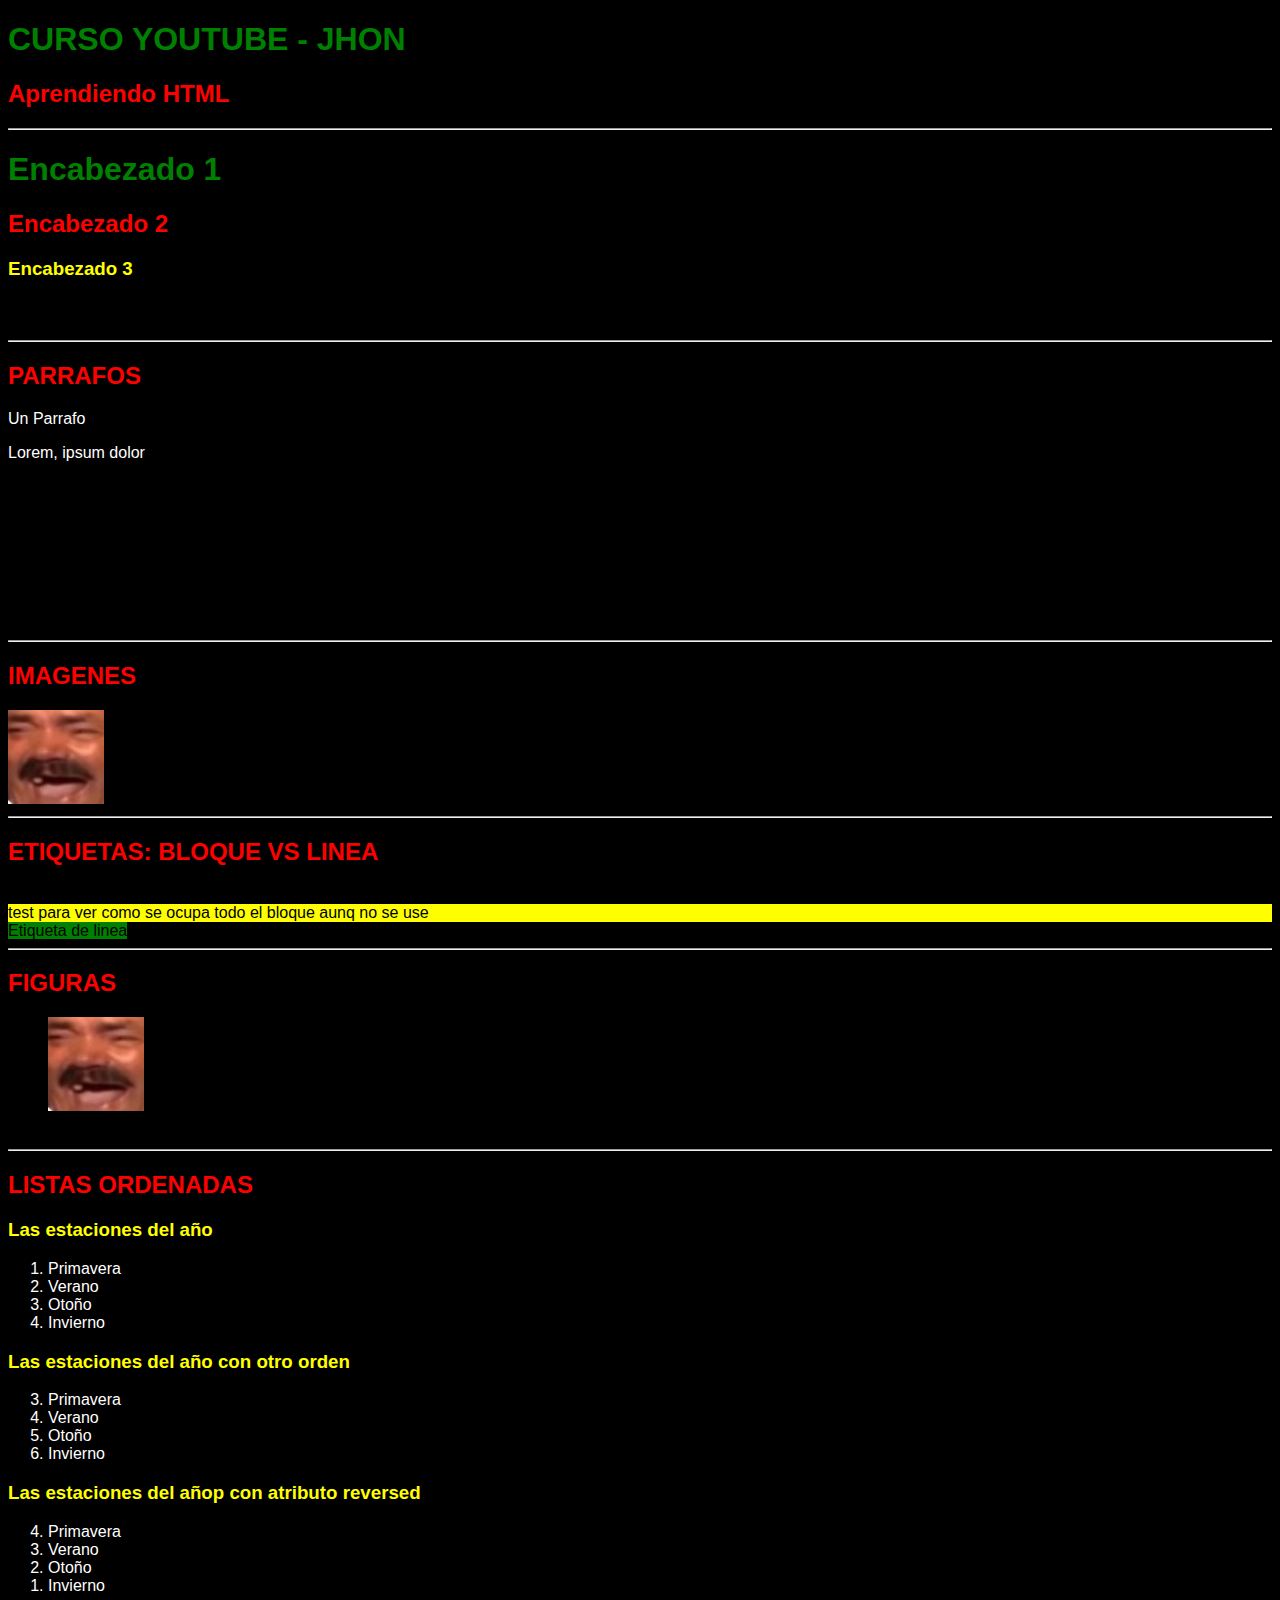
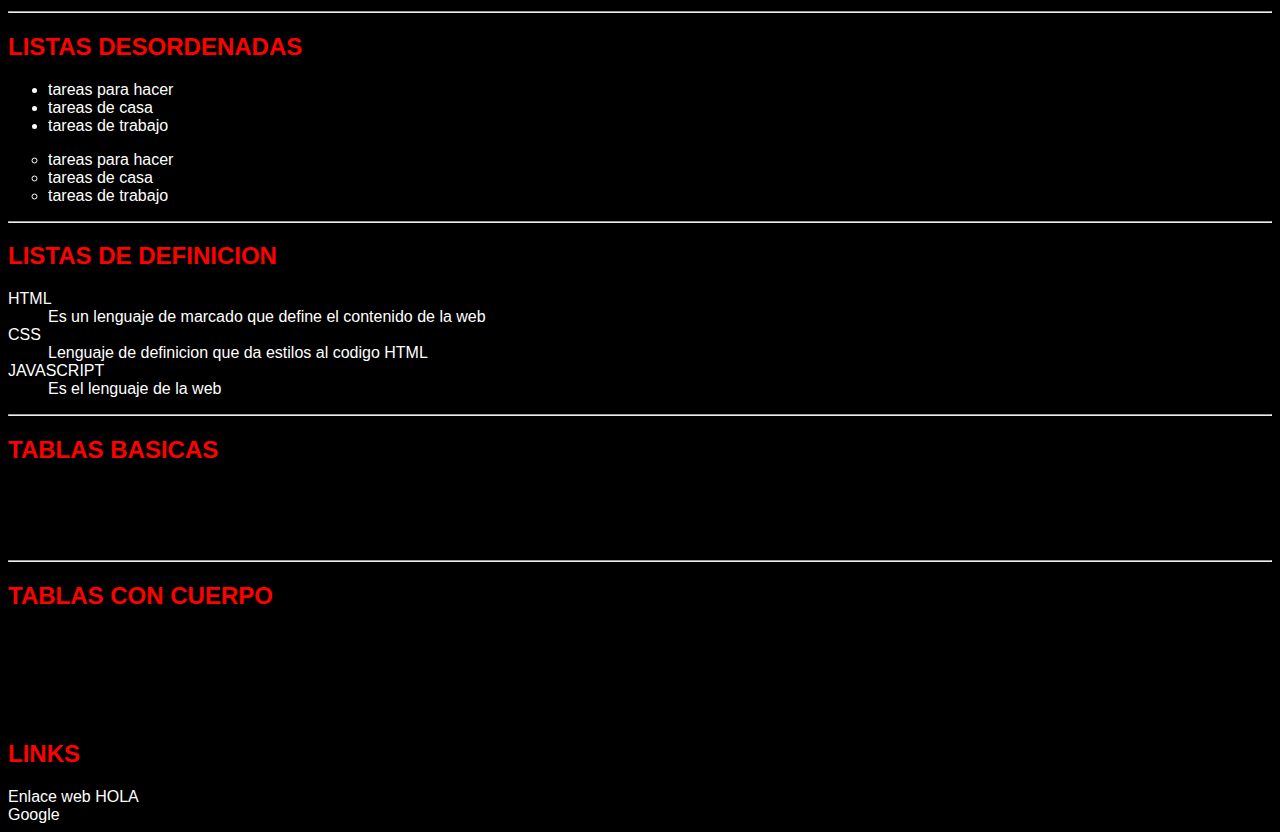
<file: cursito/index.html>
<!DOCTYPE html>
<html lang="en">
<head>
    <meta charset="UTF-8">
    <meta http-equiv="X-UA-Compatible" content="IE=edge">
    <meta name="viewport" content="width=device-width, initial-scale=1.0">
    <title>Document</title>
    <link rel="stylesheet"  href="assets/estilos.css">  <!-- ahora si esta enlazado a un css -->
</head>
<body>
    <h1>CURSO YOUTUBE - JHON </h1>
    <h2>Aprendiendo HTML</h2>
    <hr> <!--- Salto de tema marcado con una linea-->
    <h1>Encabezado 1</h1>
    <h2>Encabezado 2</h2>
    <h3>Encabezado 3</h3>
    <h4>Encabezado 4</h4>
    <hr>
    <h2>PARRAFOS</h2>
    <p>Un Parrafo</p>
    <p>Lorem, ipsum dolor <blockquote> amet <b>consectetur</b> adipisicing elit.<br> Eius dolores sed at, rerum illo repellendus possimus.</blockquote> Recusandae enim fugit assumenda. Quibusdam possimus quod perspiciatis, temporibus quaerat voluptatem placeat esse hic.</p>

    <p>
        <pre>
            <code> printf("sds",d) 
                   while {d=1};
            </code>
        </pre>
    </p>
    <hr>
    <h2>IMAGENES</h2>
    <img src="img/kekw.jpg" alt="kekw">
    <hr>
    <h2>ETIQUETAS: BLOQUE VS LINEA</h2>
    <div>Etiqueta de bloque</div>
    <div style="background-color: yellow;"> test para ver como se ocupa todo el bloque aunq no se use</div>
    <span style="background-color: green;">Etiqueta de linea</span>
    <span> hola soy otra span y me ubico al lado</span>
    <hr>
    <h2>FIGURAS</h2>
    <figure>
        <img src="img/kekw.jpg" alt="kekw">
        <figcaption>figura kekw</figcaption>
    </figure>
    <hr>
    <h2> LISTAS ORDENADAS</h2>
    <h3> Las estaciones del año</h3>
    <ol>
        <li>Primavera</li>
        <li>Verano</li>
        <li>Otoño</li>
        <li>Invierno</li>
    </ol>
    <h3> Las estaciones del año con otro orden</h3>
    <ol start="3">
        <li>Primavera</li>
        <li>Verano</li>
        <li>Otoño</li>
        <li>Invierno</li>
    </ol>
    <h3> Las estaciones del añop con atributo reversed</h3>
    <ol reversed>
        <li>Primavera</li>
        <li>Verano</li>
        <li>Otoño</li>
        <li>Invierno</li>
    </ol>
    <hr>
    <h2>LISTAS DESORDENADAS</h2>
    <ul>
        <li>tareas para hacer</li>
        <li>tareas de casa</li>
        <li>tareas de trabajo</li>
    </ul>
    <ul type="circle">
        <li>tareas para hacer</li>
        <li>tareas de casa</li>
        <li>tareas de trabajo</li>
    </ul>
    <hr>
    <h2>LISTAS DE DEFINICION</h2>
        <dl>
            <dt>HTML</dt>
            <dd>Es un lenguaje de marcado que define el contenido de la web</dd>
            <dt>CSS</dt>
            <dd>Lenguaje de definicion que da estilos al codigo HTML</dd>
            <dt>JAVASCRIPT</dt>
            <dd>Es el lenguaje de la web</dd>
        </dl>
    <hr>
    <h2>TABLAS BASICAS</h2>
        <table>
            <tr>
                <td>Nombre</td>
                <td>Constelacion</td>
                <td>Tipo</td>
            </tr>
            <tr>
                <td>Ikki</td>
                <td>Fenix</td>
                <td>Bronce</td>
            </tr>
            <tr>
                <td>Shaina</td>
                <td>Ofiuco</td>
                <td>Plata</td>
            </tr>
        </table>
    <hr>
    <h2>TABLAS CON CUERPO</h2>
        <table>
            <thead>
                <tr>
                    <th colspan="3">Tabla de los caballeros del Zodiaco</th>
                </tr>
                <tr>
                    <th>Nombre</th>
                    <th>Constelacion</th>
                    <th>Tipo</th>
                </tr>
            </thead>
            <tbody>
                <tr>
                    <td>Ikki</td>
                    <td>Fenix</td>
                    <td>Bronce</td>
                </tr>
                <tr>
                    <td>Shaina</td>
                    <td>Ofiuco</td>
                    <td>Plata</td>
                </tr>

            </tbody>
        </table>

    <h2>LINKS</h2>
    <div><a ref="hola.html"> Enlace web HOLA</a></div>
    <div><a ref="http://www.google.com"> Google</a></div>
   
    <!-- SCRIPTS -->
    <script> 
        var hola = "Hola mundo";
        console.log(hola);
        let objeto = {
            nombre: "Julio",
            edad: 39,
            peso: 87
        }
        console.log(objeto);
        //ahora agregamos una caract al objeto
        objeto.correo = "juliopbragulat@gmail.com";    
        console.log(objeto);
        let colores = ["rojo,blanco,verde"];
        console.log(colores);
        colores.push("amarillo");
        console.log(colores);

        let nombres = "Julio";
        let apellido = "Bragu";
        console.log(nombres,apellido);
        console.log(
            nombres.length,
            apellido.length,
            nombres.toUpperCase()
        );
        //Concatenacion
        let saludo = "Hola mi nombre es: " +nombres+" "+apellido+".";
        console.log(saludo);  

        //Mostrar tipo de variable
        saludo = 5;
        console.log("tipos de variables:",typeof saludo, saludo.lenght, typeof colores, colores.length);




        </script>
    

</body>
</html>
</file>
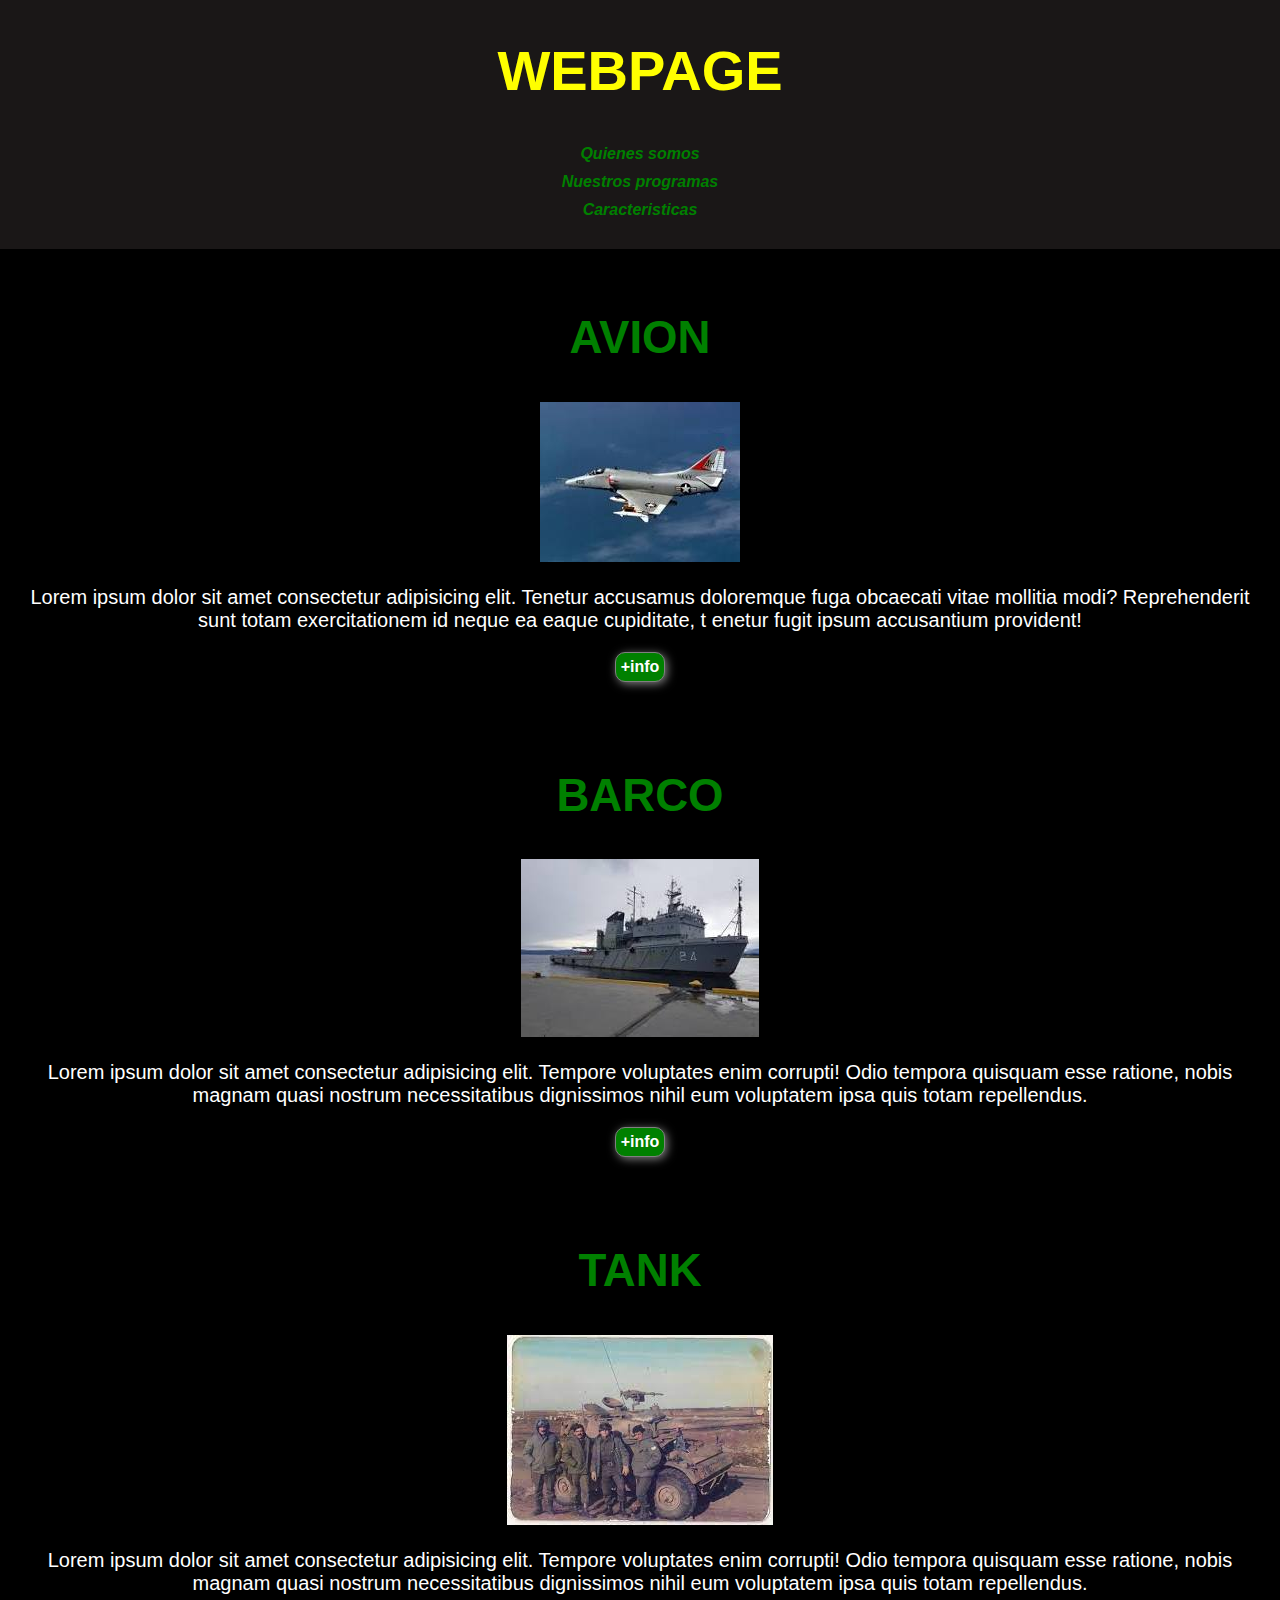
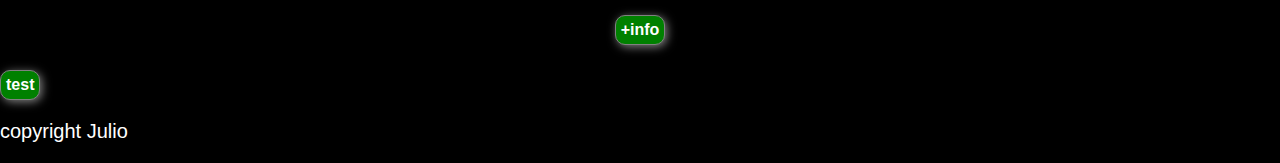
<file: TEST/index.html>
<!DOCTYPE html>
<html lang="en">
<head>
    <meta charset="UTF-8">
    <meta http-equiv="X-UA-Compatible" content="IE=edge">
    <meta name="viewport" content="width=device-width, initial-scale=1.0">
    <link rel="stylesheet" href="test.css">
    <title>COPIA WOLF GAME STYLE</title>
</head>
<body>
    <header>
        <div class="container">
            <h1> WEBPAGE</h1>
            <nav>
            <a href="#TANK" class="">Quienes somos</a>
            <a href="" class="">Nuestros programas</a>
            <a href="" class="">Caracteristicas</a>
            </nav>
        </div>
    </header>

    <section id="AVION">
        <div class="container">
            <div class="img-container">
                <h2>AVION</h2>
                <img src="img/avionimg.jpg">
                <p>Lorem ipsum dolor sit amet consectetur adipisicing elit.
                     Tenetur accusamus doloremque fuga obcaecati
                     vitae mollitia modi? Reprehenderit sunt totam 
                     exercitationem id neque ea eaque cupiditate, t
                     enetur fugit ipsum accusantium provident!
                </p>
                <form action="https://www.youtube.com/watch?v=1X2O-nK00BI">
                    <button>+info</button>
                </form>
            </div>
        </div>
    </section>

    <section id="BARCO">
        <div class="container">
            <div class="img-container">
                <h2>BARCO</h2>
                <img src="img/barcosimg.jpg">
                <p>Lorem ipsum dolor sit amet consectetur adipisicing elit. 
                    Tempore voluptates enim corrupti! Odio tempora quisquam
                     esse ratione, nobis magnam quasi nostrum necessitatibus
                      dignissimos nihil eum voluptatem ipsa quis totam
                       repellendus.
                </p>
                <button>+info</button>
            </div>
        </div>
    </section>

    <section id="TANK">
        <div class="container">
            <div class="img-container">
                <h2>TANK</h2>
                <img src="img/tankimg.jpg">
                <p>Lorem ipsum dolor sit amet consectetur adipisicing elit. 
                    Tempore voluptates enim corrupti! Odio tempora quisquam
                     esse ratione, nobis magnam quasi nostrum necessitatibus
                      dignissimos nihil eum voluptatem ipsa quis totam
                       repellendus.
                </p>
                <button>+info</button>
            </div>
        </div>
    </section>
    <button onclick="alert(boton clickeado)">test</button>
    <footer>
        <div class="container">
            <p>copyright Julio</p>
        </div>
    </footer>
    
</body>
</html>
</file>
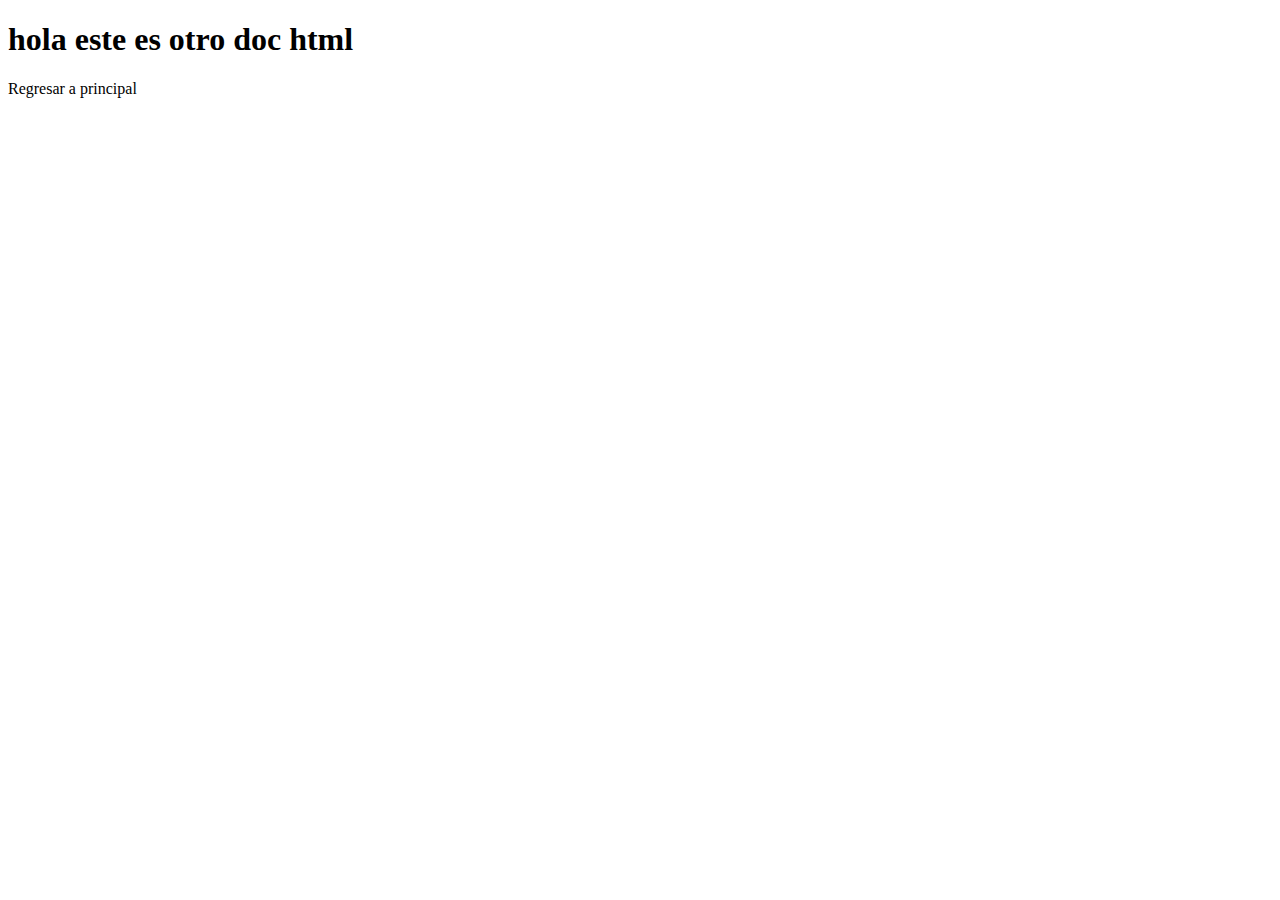
<file: cursito/hola.html>
<!DOCTYPE html>
<html lang="en">
<head>
    <meta charset="UTF-8">
    <meta http-equiv="X-UA-Compatible" content="IE=edge">
    <meta name="viewport" content="width , initial-scale=1.0">
    <title>HOLA</title>
</head>
<body>
    <h1>hola este es otro doc html</h1>
    <a src="index.html"> Regresar a principal</a>
</body>
</html>
</file>
<file: css/style.css>
/*

Conquer Template

http://www.templatemo.com/tm-476-conquer


iframe {
  display: block;
  border: 0;
  position: absolute; 
  width: 100%; 
  height: 100%; 
}

*/

body,
h1,
h2,
h3,
h4,
h5,
h6,
.h1,
.h2,
.h3,
.h4,
.h5,
.h6 {
    font-family: "Open Sans", Helvetica, Arial, sans-serif!important;
}
body {
  overflow-x: hidden;
}

img {
  max-width: 100%;
  height: auto;
  border: none;
}
h1 {
  font-size: 36px;
}
h2 {
  font-size: 20px;
  font-weight: 700;
}
p{
  font-size: 14px;
  line-height: 1.6em;
  margin: 0;
}
a:hover { text-decoration: none; }

/* Start Main Menu */
header {
  /*background-image: url("../img/bg-1.jpg");
  background-position: center center;
  background-repeat: no-repeat;
  background-size: cover;*/
  padding: 60px 0;
  /*margin-bottom: 60px;*/
  /*background-attachment: fixed;*/
  /*background-size: 100% 100%;*/
}
div.eventHandler{
  background-color: yellow;
}
ul#menu {
background: #40475A none repeat scroll 0 0;
padding: 6px;
position: fixed;
text-shadow: 0 1px 1px rgba(0, 0, 0, 0.2);
width: 100%;
z-index: 999;
    }
.main-menu {
  margin-top: -234px;
}
.main-menu ul{}
.main-menu ul li {
  display: inline-block;
  padding: 10px;
}
.main-menu ul li a {
  background: #383E4C none repeat scroll 0 0;
  border: 1px solid #646d7c;
  color: #fff;
  font-size: 20px;
  padding: 5px 20px;
  text-decoration: none;
  text-transform: capitalize;
}
/*.main-menu ul li.active a,*/
.main-menu ul li a:focus,
.main-menu ul li a:hover {
  background: #49505F;
}
.header-content  h1 {
  color: #fff;
  font-size: 70px;
  text-transform: uppercase;
  text-shadow: 2px 2px #000;
}
.header-content h4 {
  color: #fff;
  font-size: 25px;
  text-shadow: 1px 1px #333;
}
.single-page-nav { text-align: center; }
/* End Header CSS */

/* Start Feature CSS */
.green-text { color: #178A27; }
.blue-text { color: #1686C1; }
.gray-text { color: #1686C1; }
.green-btn { background: #178A27; }
.green-btn:hover { background: #449D44; }
.blue-btn { background: #1686C1; }
.blue-btn:hover { background: #31B0D5; }
.red-btn { background: #852406; }
.red-btn:hover { background: #C9302C; }
.feature-content {
    background: #F2F2F2;
    padding-bottom: 40px;
}
.feature-content-title {
    padding: 0 20px;
    text-align: left;    
}
.feature-content-description {
    padding: 0 20px 35px;
    text-align: left;
    color: #333333;
    margin-top: 15px;
}
.feature-content-link {
    border-radius: 5px;
    color: #fff;
    font-size: 18px;
    padding: 10px 30px;
    text-decoration: none;
    text-transform: capitalize;
    -webkit-transition: all 0.3s ease;
            transition: all 0.3s ease;
}
.feature-content-link:hover, .feature-content-link:link, .feature-content-link:visited  {
  color: white;
  text-decoration: none;
}

/* End Feature CSS */

/* Start Blog CSS */
#blog-area {
    margin: 60px 0px;
}
.blog-content {
  background: #F2F2F2;
  padding-bottom:25px;
  max-width: 555px;
  margin: 0 auto;
}
.blog-content h2 {
    color: #666666;
    text-transform: capitalize;
}
.blog-content p {
    padding: 27px;
    text-align: left;
    color: #333333;
}
.blog-content span {
  margin-left: 225px;
}
.blog-content span a {
    background: #fff none repeat scroll 0 0;
    border: 1px solid #ccc;
    border-radius: 10px;
    color: #666666;
    font-size: 18px;
    padding: 10px 30px;
    text-decoration: none;
    text-transform: capitalize;
}
.blog-content span a:hover {
    background: #E6E6E6 none repeat scroll 0 0;
}
.blog-content > p#blofr {
    padding: 8px;
}
/* End Blog CSS */

/* Start Services CSS */
div#service-area-main {
    float: left;
    width: 100%;
  margin-top:-200px;
}
.our-service{
  margin:65px 0px 85px;
}
/*section#services-area {
  background-image: url("../img/bg-2.jpg");
  background-position: center center;
  background-size: cover;
  background-attachment: fixed;
  background-repeat: no-repeat;
}*/
.service  h1 {
  color: #fff;
  text-transform: capitalize;
  text-shadow: 2px 2px #aaa;
  margin-bottom: 20px;
}
.service > p {
    color: #fff;
    font-size: 18px;
}
/* End Services CSS */

/* Start Testimornial CSS */
#testimornial-area{
  margin: 60px 0;
}
h2 {
    color: #666666;
}
.testimonial-content {
  background-color: #f2f2f2;
  height: 500px;
  max-width: 260px;
  margin: 0 auto 30px;
}
.testimonial-content  p {
    padding: 10px 20px;
    text-align: left;
}
.content-link {
    background: #fff none repeat scroll 0 0;
    border: 1px solid #cdcdcd;
    border-radius: 10px;
    color: #666;
    display: inline-block;
    font-size: 18px;
    padding: 10px 30px;
    text-decoration: none;
    text-transform: capitalize;
    margin-top: 15px;
    -webkit-transition: all 0.3s ease;
            transition: all 0.3s ease;
}
.content-link:hover,
.content-link:focus {
    background: #E6E6E6 none repeat scroll 0 0;
}

/* End Testimornial CSS */

/* Start Contact CSS */
/*section#contact-area {
  background-image: url("../img/bg-3.jpg");
  background-position: center center;
  background-size: cover;  
  background-attachment: fixed; 
}*/
.contact-content h1 {
    color: #fff;
    text-transform: capitalize;
    margin-bottom: 30px;
  text-shadow: 2px 2px #333;
}
.contact-content p {
    background: rgba(242, 242, 242, 0.4) none repeat scroll 0 0;
    border-radius: 5px;
    color: #000;
    font-size: 16px;
    margin-bottom: 20px;
    padding: 20px 15px;
}
.contact-form-left { padding-left: 0; }
.contact-form-right { padding-right: 0; }
input {
    margin-bottom: 15px;    
}
.form-control {
  border: none;
  background: rgba(242, 242, 242, 0.4);
}
#comment.form-control {

}
.form-group button {
  background: #262628 none repeat scroll 0 0;
  color: #fff;
  margin-top: 20px;
  padding: 10px 30px;
  font-size: 18px;
  border-radius:10px;
  -webkit-transition: all 0.3s ease;
          transition: all 0.3s ease;
}
/* End Contact CSS */

/* Start Footer CSS */
.footer-content  h1 {
    color: #666;
    font-size: 32px;
    font-style: italic;
    margin-bottom: 25px;
    margin-top: 35px;
}
.footer-content  p {
    color: #999;
    font-style: italic;
    margin-bottom: 30px;
}
.copy {
    color: #666;
    font-size: 12px;
    margin-bottom: 30px;
    margin-top: 10px;
}

/* Slick Nav CSS */
.slicknav_menu {
    display:none;
}
.slicknav_nav a {
    text-transform: capitalize;
}
.slicknav_menu {
  background: #40475a none repeat scroll 0 0;
}
/* Scrool To top */
/* Image style */
#scrollUp {
    background-image: url("../img/top.png");
    bottom: 20px;
    right: 20px;
    width: 38px;    /* Width of image */
    height: 38px;   /* Height of image */
}
/* End Scroll To top */

.about-section {
    height: 100%;
    padding-top: 70px;
}

.services-section {
    height: 100%;
   /* padding-top: 150px;*/
}
.tm-box {
  background-color: #F2F2F2;
  max-width: 1140px;
  width: 100%;
}
.tm-box-description {
  padding: 30px;
}
.tm-box-p {
  margin-bottom: 10px;
}
.tm-box-p:last-child {
  margin-bottom: 0;
}
.contact-section {
    height: 100%;
    padding-top: 80px;
    padding-bottom: 60px;
}
.form-control {
  color: #000;
}
.contact-section .container {
  max-width: 750px;
}

/*https://css-tricks.com/snippets/css/style-placeholder-text/*/
.form-control::-webkit-input-placeholder {
   color: black;
}
.form-control:-moz-placeholder { /* Firefox 18- */
   color: black;  
}
.form-control::-moz-placeholder {  /* Firefox 19+ */
   color: black;  
}
.form-control:-ms-input-placeholder {  
   color: black;  
}

/*************navigation******************/

 .navbar-inverse {
    background-color: #383E4C;
    border-color: #383E4C;
}
.navbar-nav>li {
    display: inline-block;
    padding: 10px;
}
.navbar-inverse .navbar-nav>li>a {
    background: #383E4C none repeat scroll 0 0;
    border: 1px solid #646d7c;
    color: #fff ;
    font-size: 20px;
    padding: 15px 25px;
    text-decoration: none;
    text-transform: capitalize;
    -webkit-transition: all 0.3s ease;
            transition: all 0.3s ease;
}

.navbar-inverse .navbar-nav > li > a.current,
.navbar-inverse .navbar-nav > li > a:hover {
        background: #49505F;
}
.navbar .navbar-nav {
    display: inline-block;
    float: none;
}

.navbar .navbar-collapse {
    text-align: center;
}

/* Media Queries
----------------------*/

@media only screen and (min-width: 992px) and (max-width: 1199px) {
  .blog-content > p#blofr {
    padding: 18px;
  }
  .contact-content p {
    font-size: 15px;
  }
}

/*    Tablet Layout: 768px. */

@media only screen and (min-width: 768px) and (max-width: 991px) {
  .blog-content p {
    margin-bottom: 21px;
    padding: 27px;
  }
  .blog-content span { margin-left: 0; }
  .service > p { font-size: 18px; }
  .contact-content p {
    font-size: 18px;
    padding: 15px 0;
  }
  .navbar-nav > li {
    padding: 6px;
  }
  .navbar-inverse .navbar-nav > li > a {
    font-size: 16px;
  }
}

@media only screen and (max-width: 1024px) {
  header,
  section#services-area,
  section#contact-area {
    background-attachment: scroll;
  }
}

@media only screen and (max-width: 767px) {
  
  header {
    height: 75vh;
    padding: 0 15px;
    display: -webkit-flex;
    display: -ms-flexbox;
    display: -webkit-box;
    display: flex;
    -webkit-align-items: center;
        -ms-flex-align: center;
            -webkit-box-align: center;
            align-items: center;
    -webkit-box-pack: center;
    -webkit-justify-content: center;
        -ms-flex-pack: center;
            justify-content: center;
  } 

  ul#menu { display:none; }

  .slicknav_menu {
    display: block;
    position: fixed;
    width: 100%;
    z-index: 999;
    background:none;
  }
  .header-content h1 {
   font-size: 55px;
  }
  .feature-content {
    max-width: 360px;
    margin: 0 auto 30px;
  }
  .feature-content-title,
  .feature-content-description {
   text-align: center;
  }
  .blog-content { margin-bottom: 30px; }
  .blog-content p { text-align: center; }
  .blog-content span { margin-left: 0; }
  .testimornial-content p { text-align: center; }
  .footer-content h4 { font-size: 16px; }
  .navbar-nav>li { display: block; }
  .navbar-inverse {
    background: none;
    border: none; 
  }
  .navbar-inverse .navbar-toggle { background-color: #333; }
  .navbar-inverse .navbar-collapse, 
  .navbar-inverse .navbar-form {
    background-color: #49505F;
  }
  .navbar .navbar-nav {
    width: 100%;
    margin:0;
  }
  .navbar-collapse {
    padding-right: 0px;
    padding-left: 0px;
  }
  .navbar-nav>li {
    width: 100%;
    border-bottom: 1px solid #999;
    padding:0px;
  }
  .navbar-nav>li:last-child { border-bottom: none;  }
  .navbar-inverse .navbar-nav>li>a {
    background:none;
    border: none;
    width: 100%;
    padding: 10px 0px;
  }
  .navbar-inverse .navbar-nav>li>a:focus, 
  .navbar-inverse .navbar-nav>li>a:hover {
    background-color: #383E4C;
  }
  .navbar-inverse .navbar-nav>.active>a, 
  .navbar-inverse .navbar-nav>.active>a:focus, 
  .navbar-inverse .navbar-nav>.active>a:hover {
    background: #383E4C;
  }
  .navbar-inverse .navbar-nav > li > a { font-size: 16px; }
  .container {
    margin-left: 0;
    margin-right: 0;
  }
  .single-page-nav {
    background-color: #383E4C;
    max-height: 0;
    -webkit-transition: max-height 0.8s;
            transition: max-height 0.8s;
    overflow: hidden;
  }
  /*http://css3.bradshawenterprises.com/animating_height/*/
  .single-page-nav.show {
    max-height: 250px;
    overflow: auto;
  }
  .contact-form-left {
    padding-right: 0;
  }
  .contact-form-right {
    padding-left: 0;
  }
}

/*    Wide Mobile Layout: 480px. */

@media only screen and (min-width: 480px) and (max-width: 767px) {
  .header-content h1 {
    font-size: 70px;
  }
}

@media only screen and (max-width: 520px) {
  .col-xxs-12 {
    width: 100%;
  }
}

@media only screen and (max-width: 480px) {
  header { height: 50vh; }
}
</file>
<file: cursito/assets/estilos.css>
body{ 
    font-family: sans-serif;
    background-color: black;

}

h1{
    color: green;
}

h2{
    font-style: bold;
    color: red;

}

h3{
    color: yellow;
}
p{
    color: white;
}
a{
    color: white;
}
ol{
    color: white;

}
li{
    color: white;
}
dl{
    color:white;
}
img {
    max-width: 100;
    height: auto;
}
</file>
<file: TEST/test.css>
*{
    box-sizing: border-box;
}
html{
    scroll-behavior: smooth;
}

h1{
    color: yellow;
    font-size: 3.5em;
}
h2{
    color:green;
    font-size: 2.85em;
    font-style: bold;
}
body {
    background-color: black;
    font-family: sans-serif;
    margin: 0;
}
p{
    color: white;
    font-size: 1.25em;
}
button{
    font-size: 1em;
    font-weight: bold;
    padding: 5px 5px;
    border-radius: 10px;
    border: 1px solid grey;
    box-shadow: 2px 2px 10px grey;
    color: white;
    background-color: green;

}
button:hover {
    background-color: rgb(1, 63, 1);
}

.container{
    max-width: 1400px;
    margin: auto;
}
header{
    background-color:rgb(26, 23, 23);
}

header a{
    color: green;
    font-style: italic;
    padding: 5px 12px;
    text-decoration: none; 
    font-weight: bold;
}
header .container{
    display: flex;
    flex-direction: column;
    align-items: center;
}
header nav {
    display: flex;
    flex-direction: column;
    text-align: center;
    padding-bottom: 25px;
}
#AVION .container{
    text-align: center;
    padding: 25px 12px;
}
#BARCO .container{
    text-align: center;
    padding: 25px 12px;
}
#TANK .container{
    text-align: center;
    padding: 25px 12px;
}
</file>
